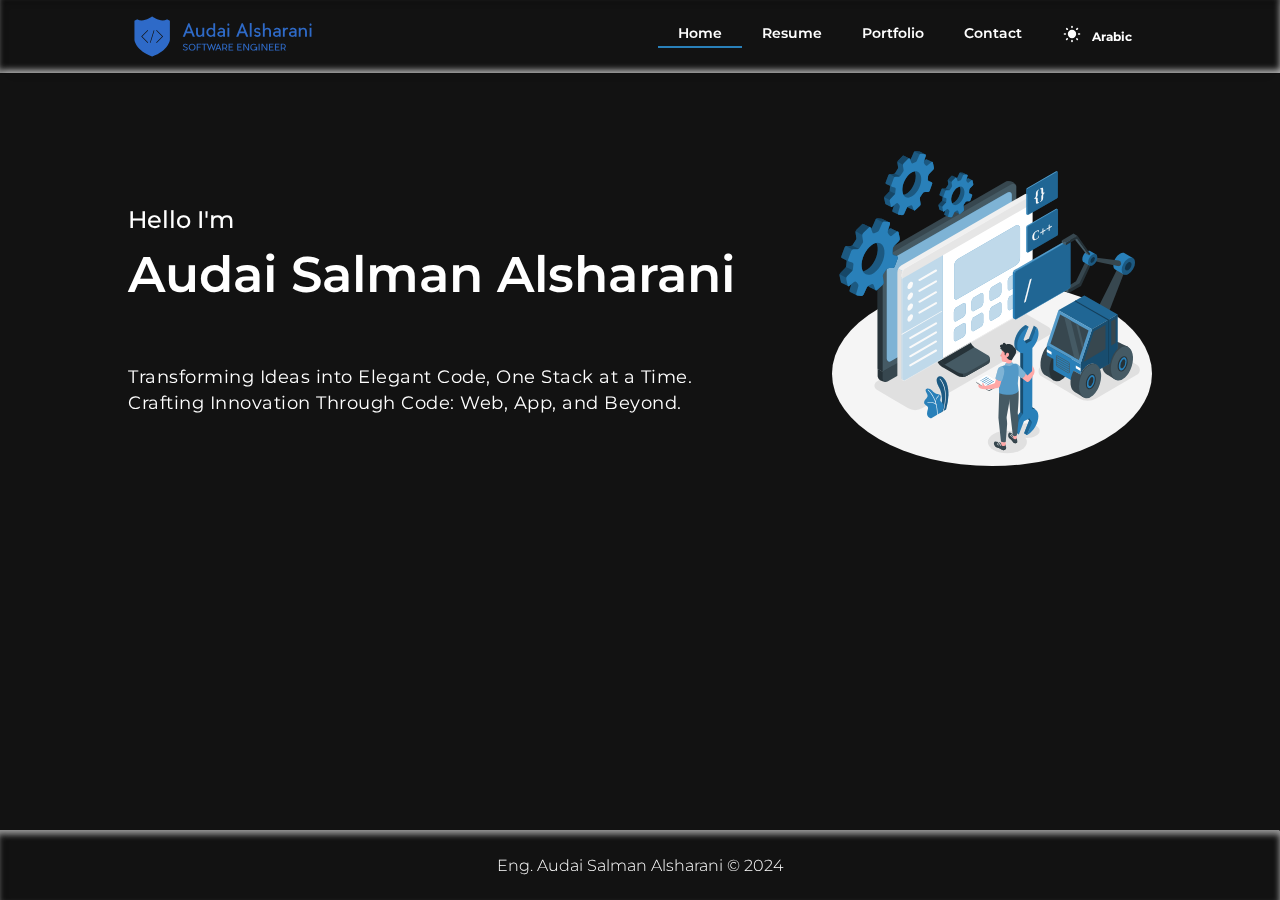
<file: index.html>
<!DOCTYPE html>
<html lang="en">

<head>
    <meta charset="UTF-8">
    <meta http-equiv="X-UA-Compatible" content="IE=edge">
    <meta name="viewport" content="width=device-width, initial-scale=1.0">
    <meta name="keywords"
        content="Audai, Alsharani, Angular, C++, C#, Python, Java, JavaScript, TypeScript, NodeJS, .NET, FrontEnd, BackEnd, FullStack, Web, Desktop, Development">
    <meta name="description" content="Software Engineer Portfolio Website.....">
    <meta name="author" content="Audai Salman Alsharani">

    <title translate="name"></title>

    <link rel="icon" type="image/x-icon" href="./img/portfolio.ico">
    <link rel="stylesheet" href="css/style.css">
    <link rel="preconnect" href="https://fonts.googleapis.com">
    <link rel="preconnect" href="https://fonts.gstatic.com" crossorigin>
    <link rel="preload" href="https://fonts.googleapis.com/css2?family=Montserrat:wght@400&display=swap" as="style"
        onload="this.onload=null;this.rel='stylesheet'">
    <link rel="preload" href="https://fonts.googleapis.com/css2?family=Tajawal:wght@400&display=swap" as="style"
        onload="this.onload=null;this.rel='stylesheet'">
</head>

<body>
    <!--HEADER SECTION-->
    <header>
        <!--NAVBAR SECTION-->
        <div id="navbar">
            <nav>
                <img id="logo" src="img/logo.svg" class="logo" alt="logo image">
                <input hidden type="checkbox" id="checkbox">
                <label id="menuButton" class="toggle" for="checkbox">
                    <div class="bars" id="bar1"></div>
                    <div class="bars" id="bar2"></div>
                    <div class="bars" id="bar3"></div>
                </label>
                <ul id="sidemenu">
                    <li id="Home" class="section-link" onclick="openSection('home','Home')" translate="home"></li>
                    <li id="Resume" class="section-link" onclick="openSection('about','Resume')" translate="resume">
                    </li>
                    <li id="Portfolio" class="section-link" onclick="openSection('portfolio','Portfolio')"
                        translate="portfolio"></li>
                    <li id="Contact" class="section-link" onclick="openSection('contact','Contact')"
                        translate="contact">
                    </li>
                    <li class="tools">
                        <div class="icon">
                            <svg id="sun" class="sun" xmlns="http://www.w3.org/2000/svg" viewBox="0 0 24 24">
                                <circle r="5" cy="12" cx="12"></circle>
                                <path
                                    d="m21 13h-1a1 1 0 0 1 0-2h1a1 1 0 0 1 0 2zm-17 0h-1a1 1 0 0 1 0-2h1a1 1 0 0 1 0 2zm13.66-5.66a1 1 0 0 1 -.66-.29 1 1 0 0 1 0-1.41l.71-.71a1 1 0 1 1 1.41 1.41l-.71.71a1 1 0 0 1 -.75.29zm-12.02 12.02a1 1 0 0 1 -.71-.29 1 1 0 0 1 0-1.41l.71-.66a1 1 0 0 1 1.41 1.41l-.71.71a1 1 0 0 1 -.7.24zm6.36-14.36a1 1 0 0 1 -1-1v-1a1 1 0 0 1 2 0v1a1 1 0 0 1 -1 1zm0 17a1 1 0 0 1 -1-1v-1a1 1 0 0 1 2 0v1a1 1 0 0 1 -1 1zm-5.66-14.66a1 1 0 0 1 -.7-.29l-.71-.71a1 1 0 0 1 1.41-1.41l.71.71a1 1 0 0 1 0 1.41 1 1 0 0 1 -.71.29zm12.02 12.02a1 1 0 0 1 -.7-.29l-.66-.71a1 1 0 0 1 1.36-1.36l.71.71a1 1 0 0 1 0 1.41 1 1 0 0 1 -.71.24z">
                                </path>
                            </svg>
                            <svg id="moon" class="moon" xmlns="http://www.w3.org/2000/svg" viewBox="0 0 384 512">
                                <path
                                    d="m223.5 32c-123.5 0-223.5 100.3-223.5 224s100 224 223.5 224c60.6 0 115.5-24.2 155.8-63.4 5-4.9 6.3-12.5 3.1-18.7s-10.1-9.7-17-8.5c-9.8 1.7-19.8 2.6-30.1 2.6-96.9 0-175.5-78.8-175.5-176 0-65.8 36-123.1 89.3-153.3 6.1-3.5 9.2-10.5 7.7-17.3s-7.3-11.9-14.3-12.5c-6.3-.5-12.6-.8-19-.8z">
                                </path>
                            </svg>
                        </div>
                        <div class="lang">
                            <span id="en" onclick="changeLanguage('en')" translate="English"></span>
                            <span id="ar" onclick="changeLanguage('ar')" translate="Arabic"></span>
                        </div>
                    </li>
                </ul>

            </nav>
        </div>
    </header>

    <!--HOME SECTION-->
    <section id="home" class="section-content">
        <div class="row-header">
            <div class="header-text cd-headline rotate-1">
                <h4 translate="welcome"></h4>
                <h1 translate="name"></h1>
                <span class="animated-info">
                    <b class="animated-item" translate="job1"></b>
                    <b class="animated-item" translate="job2"></b>
                    <b class="animated-item" translate="job3"></b>
                    <b class="animated-item" translate="job4"></b>
                </span>
                <span class="slogen">
                    <p translate="slogen1"></p>
                    <p translate="slogen2"></p>
                </span>
            </div>
            <div class="header-image">
                <img src="img/Software engineer-amico.svg" alt="svg image">
            </div>
        </div>
    </section>

    <!--ABOUT SECTION-->
    <section id="about" class="section-content">
        <h1 class="sub-title" translate="my resume"></h1>
        <div class="row-about">
            <div class="about-col-1">
                <img loading="lazy" src="img/20200810_092747499_iOS.webp" alt="personal image">
            </div>
            <div class="about-col-2">
                <div class="tab-title">
                    <span class="tab-link active-link" onclick="openTab('experience')" translate="Experience"></span>
                    <span class="tab-link" onclick="openTab('skills')" translate="Skills"></span>
                    <span class="tab-link" onclick="openTab('educaion')" translate="Education"></span>
                    <span class="tab-link" onclick="openTab('courses')" translate="Courses"></span>
                </div>
                <div class="tab-content active-tab" id="experience">
                    <ul>
                        <li class="timeline-wrapper">
                            <div class="date timeline-yr"><span>2023</span></div>
                            <div class="timeline-info">
                                <p class="work" translate="work1"></p>
                                <p class="place" translate="place1"></p>
                                <p class="task" translate="task1"></p>
                            </div>
                        </li>
                        <li class="timeline-wrapper">
                            <div class="date timeline-yr"><span>2023</span></div>
                            <div class="timeline-info">
                                <p class="work" translate="work2"></p>
                                <p class="place" translate="place2"></p>
                                <p class="task" translate="task2"></p>
                            </div>
                        </li>
                        <li class="timeline-wrapper">
                            <div class="date timeline-yr"><span>2022</span></div>
                            <div class="timeline-info">
                                <p class="work" translate="work3"></p>
                                <p class="place" translate="place3"></p>
                                <p class="task" translate="task3"></p>
                            </div>
                        </li>
                        <li class="timeline-wrapper">
                            <div class="date timeline-yr"><span>2017</span></div>
                            <div class="timeline-info">
                                <p class="work" translate="work4"></p>
                                <p class="place" translate="place4"></p>
                                <p class="task" translate="task4"></p>
                            </div>
                        </li>
                        <li class="timeline-wrapper">
                            <div class="date timeline-yr"><span>2015</span></div>
                            <div class="timeline-info">
                                <p class="work" translate="work5"></p>
                                <p class="place" translate="place5"></p>
                                <p class="task" translate="task5"></p>
                            </div>
                        </li>
                    </ul>
                </div>
                <div class="tab-content" id="educaion">
                    <ul>
                        <li class="timeline-wrapper">
                            <div class="date timeline-yr"><span>2014-2019</span></div>
                            <div class="timeline-info">
                                <p class="place" translate="Certificate1"></p>
                                <p class="task" translate="Specialization1"></p>
                                <p class="work" translate="University1"></p>
                            </div>
                        </li>
                        <li class="timeline-wrapper">
                            <div class="date timeline-yr"><span>2006-2008</span></div>
                            <div class="timeline-info">
                                <p class="place" translate="Certificate2"></p>
                                <p class="task" translate="Specialization2"></p>
                                <p class="work" translate="University2"></p>
                            </div>
                        </li>
                    </ul>
                </div>
                <div class="tab-content" id="skills">
                    <ul>
                        <li>
                            <span id="tools"><svg style="color: rgb(255, 87, 51);" width="25" height="25"
                                    aria-hidden="true" xmlns="http://www.w3.org/2000/svg" fill="currentColor"
                                    viewBox="0 0 20 20">
                                    <path
                                        d="M.906 0 2.5 17.683l7.5 2.159 7.544-2.158L19.092 0H.906ZM15.1 6H7.044l.174 2h7.776l-.632 6.513-4.29 1.371-4.326-1.444-.29-2.909H7.5l.163 1.4 2.424.809 2.37-.757.3-2.982H5.368L4.8 4h10.519L15.1 6Z" />
                                </svg>&nbsp; <svg style="color: rgb(38, 77, 228);" width="25" height="25"
                                    aria-hidden="true" xmlns="http://www.w3.org/2000/svg" fill="currentColor"
                                    viewBox="0 0 20 20">
                                    <path
                                        d="M.906 0 2.5 17.781l7.5 2.16 7.544-2.159L19.091 0H.906Zm13.437 14.679-4.337 1.2h-.009l-4.341-1.2-.3-3.158h2.13l.151 1.521 2.36.637 2.363-.638.248-3.041H5.264l-.19-2h7.718l.177-2H4.87l-.177-2h10.614l-.964 10.679Z" />
                                </svg></span>
                            <div class="skill-bar html-css">
                                <div class="skill-percentage">
                                    <span class="tooltip">90%</span>
                                </div>
                            </div>
                        </li>
                        <li>
                            <span id="tools"><svg xmlns="http://www.w3.org/2000/svg" width="35" height="35"
                                    viewBox="0 0 128 128">
                                    <path fill="#dd0031"
                                        d="m64 15.36l-47.668 17l7.27 63.027L64 117.762l40.398-22.375l7.27-63.028Zm0 0" />
                                    <path fill="#c3002f"
                                        d="M64 15.36v11.367v-.051v91.086l40.398-22.375l7.27-63.028Zm0 0" />
                                    <path fill="#fff"
                                        d="M64 26.676L34.203 93.492h11.11L51.3 78.54h25.293l5.992 14.953h11.11Zm8.703 42.648H55.297L64 48.383Zm0 0" />
                                </svg></span>
                            <div class="angular skill-bar">
                                <div class="skill-percentage">
                                    <span class="tooltip">85%</span>
                                </div>
                            </div>
                        </li>
                        <li>
                            <span id="tools">
                                <svg xmlns="http://www.w3.org/2000/svg" width="30" height="30" viewBox="0 0 256 256">
                                    <g fill="none">
                                        <rect width="256" height="256" fill="#512bd4" rx="60" />
                                        <path fill="#fff"
                                            d="M24.052 168.943c-2.236 0-4.138-.731-5.703-2.194c-1.566-1.501-2.349-3.283-2.349-5.347c0-2.101.783-3.902 2.349-5.403c1.565-1.5 3.467-2.251 5.703-2.251c2.274 0 4.194.751 5.76 2.251c1.603 1.501 2.404 3.302 2.404 5.403c0 2.064-.801 3.846-2.404 5.347c-1.566 1.463-3.486 2.194-5.76 2.194m89.415-1.238H98.929l-38.304-59.318a26.371 26.371 0 0 1-2.404-4.672h-.336c.298 1.726.447 5.422.447 11.087v52.903H45.471V87H60.96l37.018 57.912c1.566 2.402 2.572 4.052 3.02 4.953h.223c-.372-2.139-.559-5.759-.559-10.863V87h12.805zm62.631 0h-45.014V87h43.225v11.369h-29.916v22.849h27.568v11.312h-27.568v23.863h31.705zm63.973-69.336h-23.038v69.336h-13.309V98.369h-22.982V87h59.329z" />
                                    </g>
                                </svg>&nbsp;
                                <svg xmlns="http://www.w3.org/2000/svg" width="30" height="30" viewBox="0 0 128 128">
                                    <path fill="#5c2d91"
                                        d="M127.352 43.199c-5.727 35.891-36.562 62.379-72.902 62.633a54.053 54.053 0 0 1-10.656-.648c-15.18-2.574-26.496-15.402-27.16-30.785c.125-17.336 14.148-31.359 31.488-31.484S79.68 56.617 80.047 73.953c.129 5.254-2.145 9.871-6.824 10c-5 0-7.344-3.57-7.344-8.379V62.215a8.183 8.183 0 0 0-8.117-8.191H46.559c-8.977-.062-16.832 6.012-19.035 14.715s1.824 17.781 9.75 21.996a19.5 19.5 0 0 0 23.688-4.223l.391-.582l.391.645a13.795 13.795 0 0 0 11.762 5.602A15.54 15.54 0 0 0 87.902 75.93a42.175 42.175 0 0 0-1.16-10.328a39.57 39.57 0 0 0-42.969-30.926C23.645 36.879 8.43 53.922 8.512 74.168c.262 21.543 17.512 39.023 39.047 39.566c0 0 2.93.266 6.242.195a84.49 84.49 0 0 0 45.289-13.516c.191-.125.383.129.254.328a66.49 66.49 0 0 1-51.785 21.18A46.734 46.734 0 0 1 0 73.977a48.37 48.37 0 0 1 19.426-38.73a47.38 47.38 0 0 1 27.941-9.223h15.031a42.29 42.29 0 0 0 31.203-13.777a.59.59 0 0 1 .68-.141a.598.598 0 0 1 .359.598a42.378 42.378 0 0 1-6.562 18.969a.583.583 0 0 0 .051.633a.58.58 0 0 0 .598.215a45.45 45.45 0 0 0 31.602-26.055a.8.8 0 0 1 1.367 0a57.58 57.58 0 0 1 5.656 36.734zM46.52 61.824c-6.422 0-11.633 5.207-11.633 11.633A11.64 11.64 0 0 0 46.52 85.09c6.426 0 11.633-5.211 11.633-11.633V62.602a.84.84 0 0 0-.801-.801zm0 0" />
                                </svg>
                            </span>
                            <div class="netcore skill-bar">
                                <div class="skill-percentage">
                                    <span class="tooltip">85%</span>
                                </div>
                            </div>
                        </li>
                        <li>
                            <span id="tools"><svg style="color: rgb(84, 161, 69);" width="30" height="30"
                                    xmlns="http://www.w3.org/2000/svg" viewBox="0 0 448 512">
                                    <path
                                        d="M224 508c-6.7 0-13.5-1.8-19.4-5.2l-61.7-36.5c-9.2-5.2-4.7-7-1.7-8 12.3-4.3 14.8-5.2 27.9-12.7 1.4-.8 3.2-.5 4.6.4l47.4 28.1c1.7 1 4.1 1 5.7 0l184.7-106.6c1.7-1 2.8-3 2.8-5V149.3c0-2.1-1.1-4-2.9-5.1L226.8 37.7c-1.7-1-4-1-5.7 0L36.6 144.3c-1.8 1-2.9 3-2.9 5.1v213.1c0 2 1.1 4 2.9 4.9l50.6 29.2c27.5 13.7 44.3-2.4 44.3-18.7V167.5c0-3 2.4-5.3 5.4-5.3h23.4c2.9 0 5.4 2.3 5.4 5.3V378c0 36.6-20 57.6-54.7 57.6-10.7 0-19.1 0-42.5-11.6l-48.4-27.9C8.1 389.2.7 376.3.7 362.4V149.3c0-13.8 7.4-26.8 19.4-33.7L204.6 9c11.7-6.6 27.2-6.6 38.8 0l184.7 106.7c12 6.9 19.4 19.8 19.4 33.7v213.1c0 13.8-7.4 26.7-19.4 33.7L243.4 502.8c-5.9 3.4-12.6 5.2-19.4 5.2zm149.1-210.1c0-39.9-27-50.5-83.7-58-57.4-7.6-63.2-11.5-63.2-24.9 0-11.1 4.9-25.9 47.4-25.9 37.9 0 51.9 8.2 57.7 33.8.5 2.4 2.7 4.2 5.2 4.2h24c1.5 0 2.9-.6 3.9-1.7s1.5-2.6 1.4-4.1c-3.7-44.1-33-64.6-92.2-64.6-52.7 0-84.1 22.2-84.1 59.5 0 40.4 31.3 51.6 81.8 56.6 60.5 5.9 65.2 14.8 65.2 26.7 0 20.6-16.6 29.4-55.5 29.4-48.9 0-59.6-12.3-63.2-36.6-.4-2.6-2.6-4.5-5.3-4.5h-23.9c-3 0-5.3 2.4-5.3 5.3 0 31.1 16.9 68.2 97.8 68.2 58.4-.1 92-23.2 92-63.4z"
                                        fill="#54a145"></path>
                                </svg>&nbsp;
                                <svg xmlns="http://www.w3.org/2000/svg" width="30" height="30" viewBox="0 0 256 256">
                                    <g fill="none">
                                        <rect width="256" height="256" fill="#242938" rx="60" />
                                        <path fill="#fff"
                                            d="M228 182.937a12.732 12.732 0 0 1-15.791-6.005c-9.063-13.567-19.071-26.522-28.69-39.755l-4.171-5.56c-11.454 15.346-22.908 30.08-33.361 45.371a12.23 12.23 0 0 1-15.012 5.894l42.98-57.659l-39.978-52.1a13.289 13.289 0 0 1 15.847 5.56c9.285 13.568 19.572 26.523 29.802 40.257c10.287-13.623 20.462-26.634 29.97-40.09a11.952 11.952 0 0 1 14.901-5.56l-15.513 20.573c-6.95 9.174-13.789 18.404-21.017 27.356a5.558 5.558 0 0 0 0 8.285c13.289 17.626 26.466 35.307 40.033 53.433M28 124.5c1.168-5.56 1.89-11.621 3.503-17.292c9.619-34.195 48.818-48.43 75.785-27.245c15.791 12.4 19.739 29.97 18.961 49.764H37.286c-1.446 35.363 24.075 56.714 56.713 45.816a33.864 33.864 0 0 0 21.518-23.965c1.724-5.56 4.504-6.505 9.786-4.893a45.145 45.145 0 0 1-21.573 32.972a52.263 52.263 0 0 1-60.884-7.784a54.767 54.767 0 0 1-13.678-32.138c0-1.89-.723-3.781-1.112-5.56A860.69 860.69 0 0 1 28 124.5m9.397-2.391h80.456c-.501-25.632-16.681-43.814-38.254-43.98c-24.02-.334-41.201 17.458-42.258 43.869z" />
                                    </g>
                                </svg></span>
                            <div class="nodejs skill-bar">
                                <div class="skill-percentage">
                                    <span class="tooltip">80%</span>
                                </div>
                            </div>
                        </li>
                        <li>
                            <span id="tools"><svg xmlns="http://www.w3.org/2000/svg" width="25" height="25"
                                    viewBox="0 0 256 256">
                                    <path fill="#f7df1e" d="M0 0h256v256H0z" />
                                    <path
                                        d="m67.312 213.932l19.59-11.856c3.78 6.701 7.218 12.371 15.465 12.371c7.905 0 12.89-3.092 12.89-15.12v-81.798h24.057v82.138c0 24.917-14.606 36.259-35.916 36.259c-19.245 0-30.416-9.967-36.087-21.996m85.07-2.576l19.588-11.341c5.157 8.421 11.859 14.607 23.715 14.607c9.969 0 16.325-4.984 16.325-11.858c0-8.248-6.53-11.17-17.528-15.98l-6.013-2.58c-17.357-7.387-28.87-16.667-28.87-36.257c0-18.044 13.747-31.792 35.228-31.792c15.294 0 26.292 5.328 34.196 19.247l-18.732 12.03c-4.125-7.389-8.591-10.31-15.465-10.31c-7.046 0-11.514 4.468-11.514 10.31c0 7.217 4.468 10.14 14.778 14.608l6.014 2.577c20.45 8.765 31.963 17.7 31.963 37.804c0 21.654-17.012 33.51-39.867 33.51c-22.339 0-36.774-10.654-43.819-24.574" />
                                </svg>&nbsp;
                                <span id="tools"><svg xmlns="http://www.w3.org/2000/svg" width="25" height="25"
                                        viewBox="0 0 128 128">
                                        <path fill="#fff" d="M22.67 47h99.67v73.67H22.67z" />
                                        <path fill="#007acc"
                                            d="M1.5 63.91v62.5h125v-125H1.5zm100.73-5a15.56 15.56 0 0 1 7.82 4.5a20.6 20.6 0 0 1 3 4c0 .16-5.4 3.81-8.69 5.85c-.12.08-.6-.44-1.13-1.23a7.09 7.09 0 0 0-5.87-3.53c-3.79-.26-6.23 1.73-6.21 5a4.6 4.6 0 0 0 .54 2.34c.83 1.73 2.38 2.76 7.24 4.86c8.95 3.85 12.78 6.39 15.16 10c2.66 4 3.25 10.46 1.45 15.24c-2 5.2-6.9 8.73-13.83 9.9a38.3 38.3 0 0 1-9.52-.1a23 23 0 0 1-12.72-6.63c-1.15-1.27-3.39-4.58-3.25-4.82a9 9 0 0 1 1.15-.73L82 101l3.59-2.08l.75 1.11a16.8 16.8 0 0 0 4.74 4.54c4 2.1 9.46 1.81 12.16-.62a5.43 5.43 0 0 0 .69-6.92c-1-1.39-3-2.56-8.59-5c-6.45-2.78-9.23-4.5-11.77-7.24a16.5 16.5 0 0 1-3.43-6.25a25 25 0 0 1-.22-8c1.33-6.23 6-10.58 12.82-11.87a31.7 31.7 0 0 1 9.49.26zm-29.34 5.24v5.12H56.66v46.23H45.15V69.26H28.88v-5a49 49 0 0 1 .12-5.17C29.08 59 39 59 51 59h21.83z" />
                                    </svg></span>
                                <div class="javascript skill-bar">
                                    <div class="skill-percentage">
                                        <span class="tooltip">85%</span>
                                    </div>
                                </div>
                        </li>
                        <li>
                            <span id="tools"><svg xmlns="http://www.w3.org/2000/svg" width="30" height="30"
                                    viewBox="0 0 32 32">
                                    <path fill="#4e994a"
                                        d="M29 10.232a2.387 2.387 0 0 0-.318-1.244a2.451 2.451 0 0 0-.936-.879q-5.194-2.868-10.393-5.733a2.642 2.642 0 0 0-2.763.024c-1.378.779-8.275 4.565-10.331 5.706A2.287 2.287 0 0 0 3 10.231V21.77a2.4 2.4 0 0 0 .3 1.22a2.434 2.434 0 0 0 .954.9c2.056 1.141 8.954 4.927 10.332 5.706a2.642 2.642 0 0 0 2.763.026q5.19-2.871 10.386-5.733a2.444 2.444 0 0 0 .955-.9a2.4 2.4 0 0 0 .3-1.22V10.232" />
                                    <path fill="#358230"
                                        d="M28.549 23.171a2.126 2.126 0 0 0 .147-.182a2.4 2.4 0 0 0 .3-1.22V10.232a2.387 2.387 0 0 0-.318-1.244c-.036-.059-.089-.105-.13-.16L16 16Z" />
                                    <path fill="#1a7515"
                                        d="M28.549 23.171L16 16L3.451 23.171a2.435 2.435 0 0 0 .809.72c2.056 1.141 8.954 4.927 10.332 5.706a2.642 2.642 0 0 0 2.763.026q5.19-2.871 10.386-5.733a2.43 2.43 0 0 0 .808-.719" />
                                    <path fill="#fff"
                                        d="M19.6 18.02a4.121 4.121 0 1 1-.027-4.087l3.615-2.073A8.309 8.309 0 0 0 7.7 16a8.216 8.216 0 0 0 1.1 4.117a8.319 8.319 0 0 0 14.411-.017z" />
                                    <path fill="#fff"
                                        d="M27.67 15.271v-1.238h-1.007v-1.006h-1.239v1.006h-1.508v-1.006h-1.239v1.006h-1.008v1.238h1.006v1.513h-1.006v1.237h1.006v1.006h1.239v-1.006h1.509v1.006h1.239v-1.006h1.006v-1.237h-1v-1.513Zm-2.246 1.513h-1.508v-1.513h1.508Z" />
                                </svg>&nbsp;<svg viewBox="0 0 32 32" xmlns="http://www.w3.org/2000/svg"
                                    xmlns:xlink="http://www.w3.org/1999/xlink" fill="#000000" width="30" height="30">
                                    <g id="SVGRepo_bgCarrier" stroke-width="0"></g>
                                    <g id="SVGRepo_tracerCarrier" stroke-linecap="round" stroke-linejoin="round">
                                    </g>
                                    <g id="SVGRepo_iconCarrier">
                                        <defs>
                                            <linearGradient id="a" x1="-133.268" y1="-202.91" x2="-133.198" y2="-202.84"
                                                gradientTransform="translate(25243.061 38519.17) scale(189.38 189.81)"
                                                gradientUnits="userSpaceOnUse">
                                                <stop offset="0" stop-color="#387eb8"></stop>
                                                <stop offset="1" stop-color="#366994"></stop>
                                            </linearGradient>
                                            <linearGradient id="b" x1="-133.575" y1="-203.203" x2="-133.495"
                                                y2="-203.133"
                                                gradientTransform="translate(25309.061 38583.42) scale(189.38 189.81)"
                                                gradientUnits="userSpaceOnUse">
                                                <stop offset="0" stop-color="#ffe052"></stop>
                                                <stop offset="1" stop-color="#ffc331"></stop>
                                            </linearGradient>
                                        </defs>
                                        <path
                                            d="M15.885,2.1c-7.1,0-6.651,3.07-6.651,3.07V8.36h6.752v1H6.545S2,8.8,2,16.005s4.013,6.912,4.013,6.912H8.33V19.556s-.13-4.013,3.9-4.013h6.762s3.772.06,3.772-3.652V5.8s.572-3.712-6.842-3.712h0ZM12.153,4.237a1.214,1.214,0,1,1-1.183,1.244v-.02a1.214,1.214,0,0,1,1.214-1.214h0Z"
                                            style="fill:url(#a)"></path>
                                        <path
                                            d="M16.085,29.91c7.1,0,6.651-3.08,6.651-3.08V23.65H15.985v-1h9.47S30,23.158,30,15.995s-4.013-6.912-4.013-6.912H23.64V12.4s.13,4.013-3.9,4.013H12.975S9.2,16.356,9.2,20.068V26.2s-.572,3.712,6.842,3.712h.04Zm3.732-2.147A1.214,1.214,0,1,1,21,26.519v.03a1.214,1.214,0,0,1-1.214,1.214h.03Z"
                                            style="fill:url(#b)"></path>
                                    </g>
                                </svg></span>
                            <div class="cc skill-bar">
                                <div class="skill-percentage">
                                    <span class="tooltip">80%</span>
                                </div>
                            </div>
                        </li>
                        <li>
                            <span id="tools"><svg xmlns="http://www.w3.org/2000/svg" width="30" height="30"
                                    viewBox="0 0 256 288">
                                    <path fill="#649ad2"
                                        d="M255.987 84.59c-.002-4.837-1.037-9.112-3.13-12.781c-2.054-3.608-5.133-6.632-9.261-9.023c-34.08-19.651-68.195-39.242-102.264-58.913c-9.185-5.303-18.09-5.11-27.208.27c-13.565 8-81.48 46.91-101.719 58.632C4.071 67.6.015 74.984.013 84.58C0 124.101.013 163.62 0 203.141c0 4.73.993 8.923 2.993 12.537c2.056 3.717 5.177 6.824 9.401 9.269c20.24 11.722 88.164 50.63 101.726 58.631c9.121 5.382 18.027 5.575 27.215.27c34.07-19.672 68.186-39.262 102.272-58.913c4.224-2.444 7.345-5.553 9.401-9.267c1.997-3.614 2.992-7.806 2.992-12.539c0 0 0-79.018-.013-118.539" />
                                    <path fill="#004482"
                                        d="m128.392 143.476l-125.4 72.202c2.057 3.717 5.178 6.824 9.402 9.269c20.24 11.722 88.164 50.63 101.726 58.631c9.121 5.382 18.027 5.575 27.215.27c34.07-19.672 68.186-39.262 102.272-58.913c4.224-2.444 7.345-5.553 9.401-9.267z" />
                                    <path fill="#1a4674"
                                        d="M91.25 164.863c7.297 12.738 21.014 21.33 36.75 21.33c15.833 0 29.628-8.7 36.888-21.576l-36.496-21.141z" />
                                    <path fill="#01589c"
                                        d="M255.987 84.59c-.002-4.837-1.037-9.112-3.13-12.781l-124.465 71.667l124.616 72.192c1.997-3.614 2.99-7.806 2.992-12.539c0 0 0-79.018-.013-118.539" />
                                    <path fill="#fff"
                                        d="M249.135 148.636h-9.738v9.74h-9.74v-9.74h-9.737V138.9h9.737v-9.738h9.74v9.738h9.738zM128 58.847c31.135 0 58.358 16.74 73.17 41.709l.444.759l-37.001 21.307c-7.333-12.609-20.978-21.094-36.613-21.094c-23.38 0-42.333 18.953-42.333 42.332a42.13 42.13 0 0 0 5.583 21.003c7.297 12.738 21.014 21.33 36.75 21.33c15.659 0 29.325-8.51 36.647-21.153l.241-.423l36.947 21.406c-14.65 25.597-42.228 42.851-73.835 42.851c-31.549 0-59.084-17.185-73.754-42.707c-7.162-12.459-11.26-26.904-11.26-42.307c0-46.95 38.061-85.013 85.014-85.013m75.865 70.314v9.738h9.737v9.737h-9.737v9.74h-9.738v-9.74h-9.738V138.9h9.738v-9.738z" />
                                </svg>
                                <svg xmlns="http://www.w3.org/2000/svg" width="35" height="35" viewBox="0 0 128 128">
                                    <path fill="#0074bd"
                                        d="M52.581 67.817s-3.284 1.911 2.341 2.557c6.814.778 10.297.666 17.805-.753c0 0 1.979 1.237 4.735 2.309c-16.836 7.213-38.104-.418-24.881-4.113m-2.059-9.415s-3.684 2.729 1.945 3.311c7.28.751 13.027.813 22.979-1.103c0 0 1.373 1.396 3.536 2.157c-20.352 5.954-43.021.469-28.46-4.365" />
                                    <path fill="#ea2d2e"
                                        d="M67.865 42.431c4.151 4.778-1.088 9.074-1.088 9.074s10.533-5.437 5.696-12.248c-4.519-6.349-7.982-9.502 10.771-20.378c.001 0-29.438 7.35-15.379 23.552" />
                                    <path fill="#0074bd"
                                        d="M90.132 74.781s2.432 2.005-2.678 3.555c-9.716 2.943-40.444 3.831-48.979.117c-3.066-1.335 2.687-3.187 4.496-3.576c1.887-.409 2.965-.334 2.965-.334c-3.412-2.403-22.055 4.719-9.469 6.762c34.324 5.563 62.567-2.506 53.665-6.524m-35.97-26.134s-15.629 3.713-5.534 5.063c4.264.57 12.758.439 20.676-.225c6.469-.543 12.961-1.704 12.961-1.704s-2.279.978-3.93 2.104c-15.874 4.175-46.533 2.23-37.706-2.038c7.463-3.611 13.533-3.2 13.533-3.2M82.2 64.317c16.135-8.382 8.674-16.438 3.467-15.353c-1.273.266-1.845.496-1.845.496s.475-.744 1.378-1.063c10.302-3.62 18.223 10.681-3.322 16.345c0 0 .247-.224.322-.425" />
                                    <path fill="#ea2d2e"
                                        d="M72.474 1.313s8.935 8.939-8.476 22.682c-13.962 11.027-3.184 17.313-.006 24.498c-8.15-7.354-14.128-13.828-10.118-19.852c5.889-8.842 22.204-13.131 18.6-27.328" />
                                    <path fill="#0074bd"
                                        d="M55.749 87.039c15.484.99 39.269-.551 39.832-7.878c0 0-1.082 2.777-12.799 4.981c-13.218 2.488-29.523 2.199-39.191.603c0 0 1.98 1.64 12.158 2.294" />
                                    <path fill="#ea2d2e"
                                        d="M94.866 100.181h-.472v-.264h1.27v.264h-.47v1.317h-.329zm2.535.066h-.006l-.468 1.251h-.216l-.465-1.251h-.005v1.251h-.312v-1.581h.457l.431 1.119l.432-1.119h.454v1.581h-.302zm-44.19 14.79c-1.46 1.266-3.004 1.978-4.391 1.978c-1.974 0-3.045-1.186-3.045-3.085c0-2.055 1.146-3.56 5.738-3.56h1.697zm4.031 4.548v-14.077c0-3.599-2.053-5.973-6.997-5.973c-2.886 0-5.416.714-7.473 1.622l.592 2.493c1.62-.595 3.715-1.147 5.771-1.147c2.85 0 4.075 1.147 4.075 3.521v1.779h-1.424c-6.921 0-10.044 2.685-10.044 6.723c0 3.479 2.058 5.456 5.933 5.456c2.49 0 4.351-1.028 6.088-2.533l.316 2.137h3.163zm13.452 0h-5.027l-6.051-19.689h4.391l3.756 12.099l.835 3.635c1.896-5.258 3.24-10.596 3.912-15.733h4.271c-1.143 6.481-3.203 13.598-6.087 19.688m19.288-4.548c-1.465 1.266-3.01 1.978-4.392 1.978c-1.976 0-3.046-1.186-3.046-3.085c0-2.055 1.149-3.56 5.736-3.56h1.701v4.667zm4.033 4.548v-14.077c0-3.599-2.059-5.973-6.999-5.973c-2.889 0-5.418.714-7.475 1.622l.593 2.493c1.62-.595 3.718-1.147 5.774-1.147c2.846 0 4.074 1.147 4.074 3.521v1.779h-1.424c-6.923 0-10.045 2.685-10.045 6.723c0 3.479 2.056 5.456 5.93 5.456c2.491 0 4.349-1.028 6.091-2.533l.318 2.137h3.163zm-56.693 3.346c-1.147 1.679-3.005 3.008-5.037 3.757l-1.989-2.345c1.547-.794 2.872-2.075 3.489-3.269c.532-1.063.753-2.43.753-5.701V92.891h4.284v22.173c0 4.375-.348 6.144-1.5 7.867" />
                                </svg>
                            </span>
                            <div class="java-c skill-bar">
                                <div class="skill-percentage">
                                    <span class="tooltip">75%</span>
                                </div>
                            </div>
                        </li>
                        <li>
                            <span id="tools"><svg xmlns="http://www.w3.org/2000/svg" x="0px" y="0px" width="35"
                                    height="35" viewBox="0 0 48 48">
                                    <path fill="#cfd8dc"
                                        d="M23.084,11.277c-1.633-2.449-1.986-5.722-2.063-7.067c-4.148,0.897-8.269,2.506-8.031,3.691 c0.03,0.149,0.218,0.328,0.53,0.502l-0.488,0.873c-0.596-0.334-0.931-0.719-1.022-1.179c-0.269-1.341,1.25-2.554,4.642-3.709 c2.316-0.789,4.652-1.26,4.751-1.279l0.597-0.12L22,3.6c0,0.042,0.026,4.288,1.916,7.123L23.084,11.277z">
                                    </path>
                                    <path fill="#cfd8dc"
                                        d="M24.751,43H24.5c-8.192,0-17.309-2.573-18.386-6.879c-0.657-2.63,1.492-5.536,6.214-8.401 l0.52,0.854c-4.249,2.579-6.296,5.172-5.763,7.305c0.935,3.738,9.575,6.068,17.153,6.12c0.901-1.347,5.742-9.26,2.979-19.873 l0.967-0.252c3.149,12.092-3.218,20.837-3.282,20.924L24.751,43z">
                                    </path>
                                    <path fill="#cfd8dc"
                                        d="M9.931,39.306c-0.539,0-0.806-0.059-0.85-0.07c-0.176-0.043-0.314-0.178-0.362-0.352 c-0.049-0.174,0.001-0.361,0.129-0.488c0.072-0.072,7.197-7.208,8.159-12.978l0.986,0.164c-0.827,4.964-5.715,10.623-7.656,12.707 c1.939-0.111,6.835-1.019,16.234-6.28c-7.335-0.804-8.495-6.676-8.507-6.739l0.983-0.181c0.047,0.246,1.226,6.011,9.244,6.011 c0.003,0,0.005,0,0.008,0l0,0c0.227,0,0.424,0.152,0.482,0.37c0.06,0.218-0.036,0.449-0.231,0.563 C17.315,38.542,11.867,39.305,9.931,39.306z">
                                    </path>
                                    <path fill="#cfd8dc"
                                        d="M14.524,41.7c-0.207,0-0.395-0.128-0.468-0.325c-0.079-0.211-0.007-0.45,0.177-0.582 c0.034-0.025,1.813-1.338,3.706-4.228c-0.728-0.322-1.465-0.698-2.196-1.137c-0.888-0.533-1.559-1.105-2.06-1.691 c-2.57,0.678-4.942,0.946-7.025,0.769l0.084-0.996c1.876,0.159,4.009-0.063,6.321-0.64c-1.573-2.688-0.129-5.356-0.109-5.392 l0.874,0.487c-0.067,0.122-1.265,2.37,0.249,4.633c2.201-0.632,4.549-1.567,6.979-2.782c0.559-1.835,0.996-3.922,1.225-6.276 c0.016-0.161,0.108-0.304,0.248-0.385s0.311-0.088,0.458-0.021c0.032,0.015,3.264,1.491,5.604,2.454 c0.17,0.07,0.288,0.228,0.307,0.411c0.02,0.183-0.063,0.361-0.216,0.465c-2.289,1.56-4.563,2.913-6.778,4.042 c-0.702,2.225-1.571,4.077-2.459,5.591c3.702,1.383,6.915,1.404,6.956,1.404c0.228,0,0.427,0.154,0.484,0.375 c0.057,0.221-0.042,0.452-0.241,0.563c-4.54,2.522-11.767,3.232-12.072,3.261C14.556,41.699,14.54,41.7,14.524,41.7z M18.909,36.967c-1.04,1.614-2.062,2.773-2.826,3.53c1.998-0.294,5.501-0.938,8.408-2.139 C23.099,38.187,21.084,37.807,18.909,36.967z M14.767,33.431c0.393,0.392,0.883,0.775,1.49,1.14 c0.736,0.442,1.483,0.817,2.22,1.135c0.754-1.264,1.501-2.781,2.142-4.568C18.598,32.1,16.636,32.868,14.767,33.431z M23.202,24.329c-0.205,1.768-0.521,3.381-0.913,4.85c1.66-0.885,3.354-1.896,5.062-3.026 C25.802,25.497,24.099,24.734,23.202,24.329z">
                                    </path>
                                    <path fill="#cfd8dc"
                                        d="M17.924,10.6c-0.117,0-0.233-0.042-0.325-0.12c-1.61-1.378-3.505-4.182-3.585-4.301 c-0.129-0.191-0.109-0.446,0.046-0.616c0.154-0.171,0.408-0.211,0.608-0.102c0.011,0.003,0.938,0.385,7.217,1.431 c0.181,0.03,0.33,0.156,0.39,0.328c0.061,0.172,0.022,0.364-0.1,0.5c-1.758,1.953-3.979,2.813-4.073,2.848 C18.044,10.589,17.983,10.6,17.924,10.6z M15.647,6.746c0.631,0.849,1.54,1.996,2.372,2.769c0.511-0.233,1.657-0.818,2.744-1.798 C18.18,7.276,16.604,6.962,15.647,6.746z">
                                    </path>
                                    <path fill="#b71c1c"
                                        d="M21.843,24.4c-0.068,0-0.137-0.014-0.201-0.042c-0.199-0.088-0.319-0.294-0.296-0.51 c0.292-2.749-3.926-3.852-3.969-3.862c-0.174-0.044-0.312-0.179-0.359-0.352s0.002-0.359,0.129-0.486 c0.207-0.207,5.139-5.098,11.327-7.784c0.173-0.075,0.369-0.047,0.515,0.07c0.145,0.118,0.212,0.307,0.174,0.489 c-1.186,5.744-6.71,12.044-6.944,12.309C22.12,24.341,21.982,24.4,21.843,24.4z M18.455,19.285 c1.184,0.445,3.258,1.475,3.783,3.356c1.449-1.808,4.542-5.973,5.697-9.934C23.548,14.817,19.854,17.999,18.455,19.285z">
                                    </path>
                                    <path fill="#b71c1c"
                                        d="M13.079,28.36l-0.475-0.88c1.883-1.015,4.04-2.883,5.807-5.054c-1.504,1.03-2.365,1.735-2.392,1.758 l-0.639-0.77c0.039-0.032,1.764-1.447,4.631-3.22c0.787-1.266,1.392-2.568,1.703-3.816c0.053-0.212,0.099-0.417,0.136-0.615 c-1.925-0.687-3.701-1.094-4.921-1.269c-0.185-0.026-0.339-0.153-0.401-0.328c-0.062-0.175-0.021-0.371,0.104-0.507 c0.085-0.092,2.116-2.268,4.654-3.463c0.197-0.093,0.433-0.047,0.581,0.114c0.067,0.073,1.44,1.615,1.091,4.805 c1.155,0.45,2.345,0.997,3.491,1.648c2.759-1.24,5.892-2.356,9.229-3.03c0.172-0.034,0.363,0.028,0.481,0.168 c0.117,0.14,0.149,0.333,0.083,0.503c-1.3,3.332-4.786,6.891-4.934,7.041c-0.101,0.102-0.239,0.153-0.383,0.148 c-0.143-0.008-0.275-0.076-0.365-0.188c-1.12-1.408-2.584-2.574-4.163-3.523c-2.175,1.004-4.101,2.078-5.684,3.049 C18.693,24.084,15.644,26.979,13.079,28.36z M27.492,17.396c1.29,0.832,2.491,1.81,3.484,2.948 c0.828-0.898,2.815-3.168,3.942-5.422C32.268,15.532,29.76,16.415,27.492,17.396z M22.799,16.122 c-0.033,0.163-0.071,0.33-0.113,0.5c-0.21,0.839-0.544,1.701-0.972,2.561c1.096-0.626,2.309-1.272,3.618-1.898 C24.494,16.841,23.639,16.455,22.799,16.122z M18.048,13.672c1.111,0.218,2.48,0.574,3.941,1.086 c0.152-1.843-0.346-2.972-0.647-3.472C19.966,12.004,18.761,13.014,18.048,13.672z">
                                    </path>
                                    <path fill="#b71c1c"
                                        d="M18.05,18.5c0,4.38-3.65,7.86-6.28,10.4c-0.44,0.43-1.93,0.5-1.93,0.5 c0.37-0.38,0.79-0.78,1.24-1.21c2.5-2.42,5.97-5.73,5.97-9.69c0-4.69-1.89-6.54-3.38-8.02c-0.66-0.67-1.22-1.31-1.56-2.09 l0.31-0.13c0.34,0.15,0.73,0.32,1.03,0.45c0.24,0.35,0.56,0.69,0.93,1.06C15.91,11.3,18.05,13.4,18.05,18.5z">
                                    </path>
                                    <path fill="#b71c1c"
                                        d="M42.935,19.794c0,0-0.605,0.086-0.775,0.106c-8.76,0.97-17.8,3.49-22.97,5.56 c-1.87,0.75-3.81,1.66-5.58,2.68c-0.01,0.01-0.02,0.01-0.04,0.02C12.53,28.76,10,30,7.95,31.09c3-3.19,8.62-5.65,10.86-6.55 c5.07-2.03,13.78-4.48,22.35-5.53c-1.01-1.18-3.48-3.68-8.34-5.54c-2.84-1.1-7.16-1.72-10.97-2.27c-6.06-0.87-9.51-1.45-9.84-3.1 c-0.07-0.33-0.02-0.66,0.13-0.98c0.33,0.54,0.8,0.92,1.11,1.14c0.15,0.1,0.26,0.16,0.3,0.18l0.01,0.01 c1.42,0.75,5.25,1.3,8.44,1.76c3.86,0.56,8.23,1.19,11.18,2.32c6.87,2.65,9.24,6.44,9.34,6.6 C42.61,19.28,42.935,19.794,42.935,19.794z">
                                    </path>
                                </svg>
                                <svg xmlns="http://www.w3.org/2000/svg" x="0px" y="0px" width="35" height="35"
                                    viewBox="0 0 48 48">
                                    <path fill="#5d4037"
                                        d="M42,17.3C42,37.8,24,44,24,44S6,37.8,6,17.3c0-2.5,0.2-4.6,0.4-6.3c0.3-2.5,2-4.5,4.4-5.1 C13.9,5,18.8,4,24,4s10.1,1,13.3,1.9c2.4,0.6,4.1,2.7,4.4,5.1C41.8,12.7,42,14.9,42,17.3z">
                                    </path>
                                    <path fill="#4caf50"
                                        d="M24,7c4.9,0,9.5,1,12.5,1.8c1.2,0.3,2,1.3,2.2,2.6c0.2,1.9,0.3,3.9,0.3,5.9c0,15.6-11.5,21.9-15,23.4 c-3.5-1.6-15-7.9-15-23.4c0-2,0.1-4,0.3-5.9c0.1-1.3,1-2.3,2.2-2.6C14.5,8,19.1,7,24,7 M24,4c-5.2,0-10.1,1-13.3,1.9 C8.4,6.5,6.6,8.6,6.4,11C6.2,12.7,6,14.9,6,17.3C6,37.8,24,44,24,44s18-6.2,18-26.7c0-2.5-0.2-4.6-0.4-6.3c-0.3-2.5-2-4.5-4.4-5.1 C34.1,5,29.2,4,24,4L24,4z">
                                    </path>
                                    <path fill="#dcedc8" d="M23 28H25V36H23z"></path>
                                    <path fill="#4caf50"
                                        d="M24,10c0,0-6,5-6,13c0,5.2,3.3,8.5,5,10l1-3l1,3c1.7-1.5,5-4.8,5-10C30,15,24,10,24,10z">
                                    </path>
                                    <path fill="#81c784" d="M24,10c0,0-6,5-6,13c0,5.2,3.3,8.5,5,10l1-3V10z"></path>
                                </svg>&nbsp;
                                <svg xmlns="http://www.w3.org/2000/svg" width="50" height="50" viewBox="0 0 500 100">
                                    <defs>
                                        <linearGradient id="logosSqlite0" x1="0" x2="0" y1="0" y2="0">
                                            <stop offset="0%" stop-color="#97d9f6" />
                                            <stop offset="92.024%" stop-color="#0f80cc" />
                                            <stop offset="100%" stop-color="#0f80cc" />
                                        </linearGradient>
                                    </defs>
                                    <path fill="#003b57"
                                        d="M194.52 112.044c-6.821 0-12.368 2.02-16.62 6.055c-4.251 4.04-6.408 9.335-6.408 15.824c0 3.362.535 6.428 1.59 9.237c1.056 2.815 2.699 5.423 4.907 7.78s6.628 5.561 13.215 9.635c8.084 4.934 13.373 8.939 15.912 12.066c2.54 3.124 3.801 6.398 3.801 9.812c0 4.57-1.504 8.219-4.597 10.961c-3.097 2.744-7.24 4.11-12.375 4.11c-5.417 0-10.136-1.909-14.188-5.7c-4.052-3.798-6.098-8.821-6.144-15.117h-2.52v22.851h2.52c.77-2.164 1.834-3.27 3.227-3.27c.67 0 2.24.461 4.685 1.325c5.949 2.117 10.834 3.138 14.674 3.138c6.617 0 12.266-2.317 16.972-7.027c4.7-4.708 7.072-10.387 7.072-17.017c0-5.14-1.566-9.715-4.64-13.701c-3.075-3.992-9.054-8.635-17.99-13.967c-7.689-4.62-12.68-8.382-14.983-11.315c-2.307-2.929-3.492-6.169-3.492-9.724c0-3.845 1.413-6.934 4.199-9.238c2.786-2.305 6.437-3.447 11.006-3.447c5.14 0 9.426 1.526 12.817 4.597c3.388 3.076 5.347 7.339 5.923 12.817h2.52v-19.8h-2.343c-.287 1.009-.552 1.654-.796 1.944c-.237.288-.693.442-1.37.442c-.815 0-2.268-.343-4.332-1.017c-4.42-1.488-8.495-2.254-12.243-2.254m82.342 0c-8.311 0-15.857 1.96-22.674 5.879c-6.828 3.912-12.233 9.345-16.221 16.265S232 148.456 232 156.288c0 10.52 3.444 19.894 10.387 28.11c6.946 8.21 15.27 13.326 24.928 15.293c2.208 1.15 5.367 4.12 9.503 8.928c4.66 5.425 8.603 9.338 11.845 11.668a35.6 35.6 0 0 0 10.43 5.172c3.7 1.126 7.699 1.68 12.023 1.68c5.237 0 9.925-.911 14.055-2.785l-.928-2.299c-2.397.865-4.954 1.282-7.646 1.282c-3.655 0-7.348-1.205-11.05-3.624c-3.697-2.426-8.32-7.053-13.834-13.879c-2.592-3.27-4.381-5.334-5.393-6.143c10.568-2.064 19.257-7.185 26.034-15.382c6.774-8.192 10.165-17.542 10.165-28.022c0-12.442-4.427-22.9-13.215-31.425c-8.796-8.527-19.612-12.818-32.442-12.818m51.403 0l.133 2.696c5.533 0 8.633 1.63 9.326 4.906c.258 1.173.376 3.337.397 6.453l-.044 59.625q-.07 6.68-1.9 8.53c-1.222 1.225-3.287 1.993-6.276 2.298l-.133 2.697h55.16l1.415-13.525h-2.52c-.72 3.684-2.369 6.324-4.994 7.823c-2.633 1.51-7.288 2.254-14.011 2.254h-5.216c-6.05 0-9.55-2.187-10.475-6.586c-.19-.87-.256-1.803-.265-2.828l.22-60.288c0-4.446.561-7.425 1.725-8.884c1.175-1.453 3.295-2.266 6.364-2.475l-.132-2.696zm-50.52 3.27c9.375 0 17.028 3.693 22.94 11.139c5.91 7.449 8.84 17.658 8.84 30.586c0 12.25-2.972 22.058-8.928 29.436c-5.957 7.376-13.884 11.05-23.735 11.05c-9.464 0-17.139-3.789-23.028-11.403c-5.884-7.615-8.795-17.501-8.795-29.658c0-12.492 2.947-22.492 8.884-29.967c5.933-7.466 13.878-11.182 23.823-11.182m126.852 12.819c-1.346 0-2.371.454-3.138 1.37c-.785.912-1.026 2.017-.752 3.359c.265 1.302 1 2.442 2.166 3.403c1.16.96 2.411 1.459 3.757 1.459c1.301 0 2.293-.499 3.005-1.459c.713-.96.93-2.101.663-3.403c-.274-1.342-.983-2.447-2.077-3.36c-1.107-.915-2.323-1.37-3.624-1.37m36.375 9.149c-2.286 8.794-7.241 13.553-14.85 14.32l.088 2.52h8.884l-.177 29.79c.014 5.093.17 8.484.53 10.21c.876 4.131 3.574 6.232 8.089 6.232q9.8-.002 20.552-11.934l-2.165-1.856c-5.175 5.238-9.75 7.867-13.746 7.867c-2.456 0-3.978-1.412-4.553-4.199c-.157-.677-.22-1.468-.22-2.387l.088-33.723h13.569l-.133-4.023h-13.392v-12.817zm52.464 11.226c-7.59 0-13.763 3.685-18.563 11.006c-4.775 7.333-6.253 15.458-4.376 24.398c1.105 5.236 3.306 9.294 6.674 12.154c3.363 2.86 7.629 4.288 12.73 4.288c4.748 0 11.36-1.203 14.143-3.625c2.79-2.42 5.36-6.342 7.735-11.712l-1.9-1.99c-3.788 6.968-11.43 10.476-17.194 10.476c-7.924 0-12.777-4.348-14.586-12.995a32 32 0 0 1-.53-3.536c9.427-1.492 16.571-4.135 21.392-7.955c4.818-3.823 9.655-7.875 8.752-12.155c-.538-2.544-1.858-4.544-3.89-6.055c-2.058-1.511-7.4-2.299-10.387-2.299m-82.96.31l-16.354 3.757v2.917l5.657-.707c2.74 0 4.353 1.24 4.862 3.712c.171.827.28 1.99.31 3.448l-.178 26.74c-.045 3.7-.456 5.851-1.281 6.497q-1.25.972-6.586.973l-.088 2.519h25.944l-.044-2.52c-3.605 0-5.942-.284-6.983-.84c-1.024-.55-1.73-1.555-2.033-3.093c-.235-1.108-.338-3.018-.354-5.657l.089-37.746zm78.806 4.95c1.579 0 3.104.61 4.64 1.812c1.516 1.198 2.439 2.53 2.741 3.978c1.48 7.11-4.823 12.024-19.006 14.762c-.404-5.183.494-9.89 2.785-14.143c2.274-4.25 5.235-6.409 8.84-6.409" />
                                    <path fill="#0f80cc"
                                        d="M157.888 9.952H17.15C7.717 9.952 0 17.67 0 27.102V182.31c0 9.432 7.717 17.15 17.15 17.15h92.693c-1.052-46.122 14.698-135.63 48.045-189.508" />
                                    <path fill="url(#logosSqlite0)"
                                        d="M152.775 14.955H17.15c-6.698 0-12.148 5.449-12.148 12.148v143.883c30.716-11.788 76.817-21.96 108.693-21.498c6.406-33.494 25.232-99.134 39.08-134.533" />
                                    <path fill="#003b57"
                                        d="M190.715 4.872c-9.639-8.595-21.31-5.143-32.827 5.08c-1.71 1.518-3.416 3.203-5.113 5.003c-19.704 20.903-37.994 59.62-43.676 89.19c2.214 4.489 3.943 10.217 5.081 14.593c.292 1.122.555 2.176.766 3.072c.5 2.122.769 3.497.769 3.497s-.177-.668-.902-2.77c-.138-.403-.292-.843-.474-1.361a16 16 0 0 0-.304-.752c-1.285-2.988-4.84-9.294-6.405-12.04a301 301 0 0 0-3.511 10.983c4.517 8.265 7.27 22.429 7.27 22.429s-.239-.918-1.374-4.122c-1.008-2.833-6.027-11.628-7.216-13.684c-2.034 7.509-2.842 12.578-2.113 13.812c1.415 2.391 2.762 6.518 3.946 11.081c2.673 10.28 4.53 22.796 4.53 22.796s.06.83.162 2.106c-.372 8.633-.149 17.584.52 25.674c.885 10.71 2.552 19.91 4.677 24.834l1.443-.786c-3.12-9.701-4.388-22.414-3.833-37.076c.84-22.41 5.997-49.437 15.526-77.606c16.1-42.523 38.436-76.641 58.879-92.935c-18.633 16.828-43.851 71.297-51.4 91.467c-8.453 22.588-14.443 43.784-18.053 64.092c6.229-19.039 26.368-27.222 26.368-27.222s9.877-12.182 21.42-29.586c-6.914 1.577-18.268 4.277-22.071 5.875c-5.61 2.353-7.121 3.156-7.121 3.156s18.17-11.066 33.76-16.076c21.44-33.768 44.799-81.74 21.276-102.724" />
                                </svg>
                            </span>
                            <div class="nodejs skill-bar">
                                <div class="skill-percentage">
                                    <span class="tooltip">80%</span>
                                </div>
                            </div>
                        </li>
                    </ul>
                </div>
                <div class="tab-content" id="courses">
                    <ul>
                        <li class="timeline-wrapper">
                            <div class="date timeline-yr"><span>Mar 2025</span></div>
                            <div class="timeline-info">
                                <p class="task" translate="Specialization3"></p>
                                <p class="work" translate="University3"></p>
                            </div>
                        </li>
                        <li class="timeline-wrapper">
                            <div class="date timeline-yr"><span>Present</span></div>
                            <div class="timeline-info">
                                <p class="task" translate="Specialization4"></p>
                                <p class="work" translate="University4"></p>
                            </div>
                        </li>
                        <li class="timeline-wrapper">
                            <div class="date timeline-yr"><span>Jan 2022</span></div>
                            <div class="timeline-info">
                                <p class="task" translate="Specialization5"></p>
                                <p class="work" translate="University5"></p>
                            </div>
                        </li>
                        <li class="timeline-wrapper">
                            <div class="date timeline-yr"><span>Aug 2021</span></div>
                            <div class="timeline-info">
                                <p class="task" translate="Specialization6"></p>
                                <p class="work" translate="University6"></p>
                            </div>
                        </li>
                        <li class="timeline-wrapper">
                            <div class="date timeline-yr"><span>Jul 2021</span></div>
                            <div class="timeline-info">
                                <p class="task" translate="Specialization7"></p>
                                <p class="work" translate="University7"></p>
                            </div>
                        </li>
                        <li class="timeline-wrapper">
                            <div class="date timeline-yr"><span>Jun 2021</span></div>
                            <div class="timeline-info">
                                <p class="task" translate="Specialization8"></p>
                                <p class="work" translate="University8"></p>
                            </div>
                        </li>
                    </ul>
                </div>
            </div>
        </div>
    </section>

    <!--PORTFOLIO SECTION-->
    <section id="portfolio" class="section-content">
        <h1 class="sub-title" translate="my portfolio"></h1>
        <div class="work-list">
            <div class="card">
                <img loading="lazy" src="img/work2_2.svg" alt="User Management Picture">
                <p class="card__title" translate="User Management"></p>
                <div class="card__content">
                    <!-- <p class="card__title" translate="User Management"></p> -->
                    <p class="card__description" translate="User Management description"></p>
                    <a class="card__btn" href="https://github.com/SamAudai/User_Management.git" target="_blank">
                        <svg xmlns="http://www.w3.org/2000/svg" fill="none" viewBox="0 0 15 15">
                            <path clip-rule="evenodd" fill-rule="evenodd" fill="currentColor"
                                d="M7.49933 0.25C3.49635 0.25 0.25 3.49593 0.25 7.50024C0.25 10.703 2.32715 13.4206 5.2081 14.3797C5.57084 14.446 5.70302 14.2222 5.70302 14.0299C5.70302 13.8576 5.69679 13.4019 5.69323 12.797C3.67661 13.235 3.25112 11.825 3.25112 11.825C2.92132 10.9874 2.44599 10.7644 2.44599 10.7644C1.78773 10.3149 2.49584 10.3238 2.49584 10.3238C3.22353 10.375 3.60629 11.0711 3.60629 11.0711C4.25298 12.1788 5.30335 11.8588 5.71638 11.6732C5.78225 11.205 5.96962 10.8854 6.17658 10.7043C4.56675 10.5209 2.87415 9.89918 2.87415 7.12104C2.87415 6.32925 3.15677 5.68257 3.62053 5.17563C3.54576 4.99226 3.29697 4.25521 3.69174 3.25691C3.69174 3.25691 4.30015 3.06196 5.68522 3.99973C6.26337 3.83906 6.8838 3.75895 7.50022 3.75583C8.1162 3.75895 8.73619 3.83906 9.31523 3.99973C10.6994 3.06196 11.3069 3.25691 11.3069 3.25691C11.7026 4.25521 11.4538 4.99226 11.3795 5.17563C11.8441 5.68257 12.1245 6.32925 12.1245 7.12104C12.1245 9.9063 10.4292 10.5192 8.81452 10.6985C9.07444 10.9224 9.30633 11.3648 9.30633 12.0413C9.30633 13.0102 9.29742 13.7922 9.29742 14.0299C9.29742 14.2239 9.42828 14.4496 9.79591 14.3788C12.6746 13.4179 14.75 10.7025 14.75 7.50024C14.75 3.49593 11.5036 0.25 7.49933 0.25Z">
                            </path>
                        </svg>
                        <span>GitHub</span>
                    </a>
                </div>
            </div>
            <div class="card">
                <img loading="lazy" src="img/work1_1.svg" alt="Portfolio_A Picture">
                <p class="card__title" translate="Portfolio Website1"></p>
                <div class="card__content">
                    <p class="card__description" translate="Portfolio Website1 description"></p>
                    <a class="card__btn" href="https://github.com/SamAudai/Audai_Portfolio.git" target="_blank">
                        <svg xmlns="http://www.w3.org/2000/svg" fill="none" viewBox="0 0 15 15">
                            <path clip-rule="evenodd" fill-rule="evenodd" fill="currentColor"
                                d="M7.49933 0.25C3.49635 0.25 0.25 3.49593 0.25 7.50024C0.25 10.703 2.32715 13.4206 5.2081 14.3797C5.57084 14.446 5.70302 14.2222 5.70302 14.0299C5.70302 13.8576 5.69679 13.4019 5.69323 12.797C3.67661 13.235 3.25112 11.825 3.25112 11.825C2.92132 10.9874 2.44599 10.7644 2.44599 10.7644C1.78773 10.3149 2.49584 10.3238 2.49584 10.3238C3.22353 10.375 3.60629 11.0711 3.60629 11.0711C4.25298 12.1788 5.30335 11.8588 5.71638 11.6732C5.78225 11.205 5.96962 10.8854 6.17658 10.7043C4.56675 10.5209 2.87415 9.89918 2.87415 7.12104C2.87415 6.32925 3.15677 5.68257 3.62053 5.17563C3.54576 4.99226 3.29697 4.25521 3.69174 3.25691C3.69174 3.25691 4.30015 3.06196 5.68522 3.99973C6.26337 3.83906 6.8838 3.75895 7.50022 3.75583C8.1162 3.75895 8.73619 3.83906 9.31523 3.99973C10.6994 3.06196 11.3069 3.25691 11.3069 3.25691C11.7026 4.25521 11.4538 4.99226 11.3795 5.17563C11.8441 5.68257 12.1245 6.32925 12.1245 7.12104C12.1245 9.9063 10.4292 10.5192 8.81452 10.6985C9.07444 10.9224 9.30633 11.3648 9.30633 12.0413C9.30633 13.0102 9.29742 13.7922 9.29742 14.0299C9.29742 14.2239 9.42828 14.4496 9.79591 14.3788C12.6746 13.4179 14.75 10.7025 14.75 7.50024C14.75 3.49593 11.5036 0.25 7.49933 0.25Z">
                            </path>
                        </svg>
                        <span>GitHub</span>
                    </a>
                </div>
            </div>
            <div class="card">
                <img loading="lazy" src="img/work3_3.svg" alt="Portfolio_ASP Picture">
                <p class="card__title" translate="Portfolio Website2"></p>
                <div class="card__content">
                    <p class="card__description" translate="Portfolio Website2 description"></p>
                    <a class="card__btn" href="https://github.com/SamAudai/.Net-Core.git" target="_blank">
                        <svg xmlns="http://www.w3.org/2000/svg" fill="none" viewBox="0 0 15 15">
                            <path clip-rule="evenodd" fill-rule="evenodd" fill="currentColor"
                                d="M7.49933 0.25C3.49635 0.25 0.25 3.49593 0.25 7.50024C0.25 10.703 2.32715 13.4206 5.2081 14.3797C5.57084 14.446 5.70302 14.2222 5.70302 14.0299C5.70302 13.8576 5.69679 13.4019 5.69323 12.797C3.67661 13.235 3.25112 11.825 3.25112 11.825C2.92132 10.9874 2.44599 10.7644 2.44599 10.7644C1.78773 10.3149 2.49584 10.3238 2.49584 10.3238C3.22353 10.375 3.60629 11.0711 3.60629 11.0711C4.25298 12.1788 5.30335 11.8588 5.71638 11.6732C5.78225 11.205 5.96962 10.8854 6.17658 10.7043C4.56675 10.5209 2.87415 9.89918 2.87415 7.12104C2.87415 6.32925 3.15677 5.68257 3.62053 5.17563C3.54576 4.99226 3.29697 4.25521 3.69174 3.25691C3.69174 3.25691 4.30015 3.06196 5.68522 3.99973C6.26337 3.83906 6.8838 3.75895 7.50022 3.75583C8.1162 3.75895 8.73619 3.83906 9.31523 3.99973C10.6994 3.06196 11.3069 3.25691 11.3069 3.25691C11.7026 4.25521 11.4538 4.99226 11.3795 5.17563C11.8441 5.68257 12.1245 6.32925 12.1245 7.12104C12.1245 9.9063 10.4292 10.5192 8.81452 10.6985C9.07444 10.9224 9.30633 11.3648 9.30633 12.0413C9.30633 13.0102 9.29742 13.7922 9.29742 14.0299C9.29742 14.2239 9.42828 14.4496 9.79591 14.3788C12.6746 13.4179 14.75 10.7025 14.75 7.50024C14.75 3.49593 11.5036 0.25 7.49933 0.25Z">
                            </path>
                        </svg>
                        <span>GitHub</span>
                    </a>
                </div>
            </div>
            <div class="card">
                <img loading="lazy" src="img/work4.svg" alt="Restaurant_BE Picture">
                <p class="card__title" translate="Restaurant backend"></p>
                <div class="card__content">
                    <p class="card__description" translate="Restaurant backend description"></p>
                    <a class="card__btn" href="https://github.com/SamAudai/Restorant-Server.git" target="_blank">
                        <svg xmlns="http://www.w3.org/2000/svg" fill="none" viewBox="0 0 15 15">
                            <path clip-rule="evenodd" fill-rule="evenodd" fill="currentColor"
                                d="M7.49933 0.25C3.49635 0.25 0.25 3.49593 0.25 7.50024C0.25 10.703 2.32715 13.4206 5.2081 14.3797C5.57084 14.446 5.70302 14.2222 5.70302 14.0299C5.70302 13.8576 5.69679 13.4019 5.69323 12.797C3.67661 13.235 3.25112 11.825 3.25112 11.825C2.92132 10.9874 2.44599 10.7644 2.44599 10.7644C1.78773 10.3149 2.49584 10.3238 2.49584 10.3238C3.22353 10.375 3.60629 11.0711 3.60629 11.0711C4.25298 12.1788 5.30335 11.8588 5.71638 11.6732C5.78225 11.205 5.96962 10.8854 6.17658 10.7043C4.56675 10.5209 2.87415 9.89918 2.87415 7.12104C2.87415 6.32925 3.15677 5.68257 3.62053 5.17563C3.54576 4.99226 3.29697 4.25521 3.69174 3.25691C3.69174 3.25691 4.30015 3.06196 5.68522 3.99973C6.26337 3.83906 6.8838 3.75895 7.50022 3.75583C8.1162 3.75895 8.73619 3.83906 9.31523 3.99973C10.6994 3.06196 11.3069 3.25691 11.3069 3.25691C11.7026 4.25521 11.4538 4.99226 11.3795 5.17563C11.8441 5.68257 12.1245 6.32925 12.1245 7.12104C12.1245 9.9063 10.4292 10.5192 8.81452 10.6985C9.07444 10.9224 9.30633 11.3648 9.30633 12.0413C9.30633 13.0102 9.29742 13.7922 9.29742 14.0299C9.29742 14.2239 9.42828 14.4496 9.79591 14.3788C12.6746 13.4179 14.75 10.7025 14.75 7.50024C14.75 3.49593 11.5036 0.25 7.49933 0.25Z">
                            </path>
                        </svg>
                        <span>GitHub</span>
                    </a>
                </div>
            </div>
            <div class="card">
                <img loading="lazy" src="img/work14.svg" alt="Restaurant_FE Picture">
                <p class="card__title" translate="Restaurant Frontend"></p>
                <div class="card__content">
                    <p class="card__description" translate="Restaurant Frontend description"></p>
                    <a class="card__btn" href="https://github.com/SamAudai/Restorant-FrontEnd.git" target="_blank">
                        <svg xmlns="http://www.w3.org/2000/svg" fill="none" viewBox="0 0 15 15">
                            <path clip-rule="evenodd" fill-rule="evenodd" fill="currentColor"
                                d="M7.49933 0.25C3.49635 0.25 0.25 3.49593 0.25 7.50024C0.25 10.703 2.32715 13.4206 5.2081 14.3797C5.57084 14.446 5.70302 14.2222 5.70302 14.0299C5.70302 13.8576 5.69679 13.4019 5.69323 12.797C3.67661 13.235 3.25112 11.825 3.25112 11.825C2.92132 10.9874 2.44599 10.7644 2.44599 10.7644C1.78773 10.3149 2.49584 10.3238 2.49584 10.3238C3.22353 10.375 3.60629 11.0711 3.60629 11.0711C4.25298 12.1788 5.30335 11.8588 5.71638 11.6732C5.78225 11.205 5.96962 10.8854 6.17658 10.7043C4.56675 10.5209 2.87415 9.89918 2.87415 7.12104C2.87415 6.32925 3.15677 5.68257 3.62053 5.17563C3.54576 4.99226 3.29697 4.25521 3.69174 3.25691C3.69174 3.25691 4.30015 3.06196 5.68522 3.99973C6.26337 3.83906 6.8838 3.75895 7.50022 3.75583C8.1162 3.75895 8.73619 3.83906 9.31523 3.99973C10.6994 3.06196 11.3069 3.25691 11.3069 3.25691C11.7026 4.25521 11.4538 4.99226 11.3795 5.17563C11.8441 5.68257 12.1245 6.32925 12.1245 7.12104C12.1245 9.9063 10.4292 10.5192 8.81452 10.6985C9.07444 10.9224 9.30633 11.3648 9.30633 12.0413C9.30633 13.0102 9.29742 13.7922 9.29742 14.0299C9.29742 14.2239 9.42828 14.4496 9.79591 14.3788C12.6746 13.4179 14.75 10.7025 14.75 7.50024C14.75 3.49593 11.5036 0.25 7.49933 0.25Z">
                            </path>
                        </svg>
                        <span>GitHub</span>
                    </a>
                </div>
            </div>
            <div class="card">
                <img loading="lazy" src="img/work10.svg" alt="Geodata Picture">
                <p class="card__title" translate="Geodata"></p>
                <div class="card__content">
                    <p class="card__description" translate="Geodata description"></p>
                    <a class="card__btn" href="https://github.com/SamAudai/E_Commerce-Angular18.git" target="_blank">
                        <svg xmlns="http://www.w3.org/2000/svg" fill="none" viewBox="0 0 15 15">
                            <path clip-rule="evenodd" fill-rule="evenodd" fill="currentColor"
                                d="M7.49933 0.25C3.49635 0.25 0.25 3.49593 0.25 7.50024C0.25 10.703 2.32715 13.4206 5.2081 14.3797C5.57084 14.446 5.70302 14.2222 5.70302 14.0299C5.70302 13.8576 5.69679 13.4019 5.69323 12.797C3.67661 13.235 3.25112 11.825 3.25112 11.825C2.92132 10.9874 2.44599 10.7644 2.44599 10.7644C1.78773 10.3149 2.49584 10.3238 2.49584 10.3238C3.22353 10.375 3.60629 11.0711 3.60629 11.0711C4.25298 12.1788 5.30335 11.8588 5.71638 11.6732C5.78225 11.205 5.96962 10.8854 6.17658 10.7043C4.56675 10.5209 2.87415 9.89918 2.87415 7.12104C2.87415 6.32925 3.15677 5.68257 3.62053 5.17563C3.54576 4.99226 3.29697 4.25521 3.69174 3.25691C3.69174 3.25691 4.30015 3.06196 5.68522 3.99973C6.26337 3.83906 6.8838 3.75895 7.50022 3.75583C8.1162 3.75895 8.73619 3.83906 9.31523 3.99973C10.6994 3.06196 11.3069 3.25691 11.3069 3.25691C11.7026 4.25521 11.4538 4.99226 11.3795 5.17563C11.8441 5.68257 12.1245 6.32925 12.1245 7.12104C12.1245 9.9063 10.4292 10.5192 8.81452 10.6985C9.07444 10.9224 9.30633 11.3648 9.30633 12.0413C9.30633 13.0102 9.29742 13.7922 9.29742 14.0299C9.29742 14.2239 9.42828 14.4496 9.79591 14.3788C12.6746 13.4179 14.75 10.7025 14.75 7.50024C14.75 3.49593 11.5036 0.25 7.49933 0.25Z">
                            </path>
                        </svg>
                        <span>GitHub</span>
                    </a>
                </div>
            </div>
            <div class="card">
                <img loading="lazy" src="img/work8.svg" alt="News Picture">
                <p class="card__title" translate="News"></p>
                <div class="card__content">
                    <p class="card__description" translate="News description"></p>
                    <a class="card__btn" href="https://github.com/SamAudai/News.git" target="_blank">
                        <svg xmlns="http://www.w3.org/2000/svg" fill="none" viewBox="0 0 15 15">
                            <path clip-rule="evenodd" fill-rule="evenodd" fill="currentColor"
                                d="M7.49933 0.25C3.49635 0.25 0.25 3.49593 0.25 7.50024C0.25 10.703 2.32715 13.4206 5.2081 14.3797C5.57084 14.446 5.70302 14.2222 5.70302 14.0299C5.70302 13.8576 5.69679 13.4019 5.69323 12.797C3.67661 13.235 3.25112 11.825 3.25112 11.825C2.92132 10.9874 2.44599 10.7644 2.44599 10.7644C1.78773 10.3149 2.49584 10.3238 2.49584 10.3238C3.22353 10.375 3.60629 11.0711 3.60629 11.0711C4.25298 12.1788 5.30335 11.8588 5.71638 11.6732C5.78225 11.205 5.96962 10.8854 6.17658 10.7043C4.56675 10.5209 2.87415 9.89918 2.87415 7.12104C2.87415 6.32925 3.15677 5.68257 3.62053 5.17563C3.54576 4.99226 3.29697 4.25521 3.69174 3.25691C3.69174 3.25691 4.30015 3.06196 5.68522 3.99973C6.26337 3.83906 6.8838 3.75895 7.50022 3.75583C8.1162 3.75895 8.73619 3.83906 9.31523 3.99973C10.6994 3.06196 11.3069 3.25691 11.3069 3.25691C11.7026 4.25521 11.4538 4.99226 11.3795 5.17563C11.8441 5.68257 12.1245 6.32925 12.1245 7.12104C12.1245 9.9063 10.4292 10.5192 8.81452 10.6985C9.07444 10.9224 9.30633 11.3648 9.30633 12.0413C9.30633 13.0102 9.29742 13.7922 9.29742 14.0299C9.29742 14.2239 9.42828 14.4496 9.79591 14.3788C12.6746 13.4179 14.75 10.7025 14.75 7.50024C14.75 3.49593 11.5036 0.25 7.49933 0.25Z">
                            </path>
                        </svg>
                        <span>GitHub</span>
                    </a>
                </div>
            </div>
        </div>
        <a class="btn" href="https://github.com/SamAudai?tab=repositories" target="_blank">
            <span translate="more projects"></span>
        </a>
    </section>

    <!--CONTACT SECTION-->
    <section id="contact" class="section-content">
        <h1 class="sub-title" translate="contact me"></h1>
        <div class="row-contact">
            <div class="contact-right">
                <form name="form-submit">
                    <div class="inputGroup">
                        <input type="text" required>
                        <label for="name" translate="Your Name"></label>
                    </div>
                    <div class="inputGroup">
                        <input type="email" required>
                        <label for="email" translate="Your Email"></label>
                    </div>
                    <div class="inputGroup">
                        <textarea name="Message" rows="5"></textarea>
                        <label for="message" translate="Your Message"></label>
                    </div>
                    <button id="button" type="submit" class="btn btn-2" translate="Send"></button>
                    <span id="loader" class="loader"></span>
                    <span id="msg" translate="msg"></span>
                </form>
            </div>
            <div class="contact-left">
                <ul>
                    <li>
                        <svg xmlns="http://www.w3.org/2000/svg" width="22" height="22" viewBox="0 0 20 20">
                            <path fill="currentColor" fill-rule="evenodd"
                                d="m7.172 11.334l2.83 1.935l2.728-1.882l6.115 6.033c-.161.052-.333.08-.512.08H1.667c-.22 0-.43-.043-.623-.12zM20 6.376v9.457c0 .247-.054.481-.15.692l-5.994-5.914zM0 6.429l6.042 4.132l-5.936 5.858A1.663 1.663 0 0 1 0 15.833zM18.333 2.5c.92 0 1.667.746 1.667 1.667v.586L9.998 11.648L0 4.81v-.643C0 3.247.746 2.5 1.667 2.5z" />
                        </svg>
                        <a href="mailto:audaisam5@gmail.com" translate="Email"></a>
                    </li>
                    <li>
                        <svg xmlns="http://www.w3.org/2000/svg" width="22" height="22" viewBox="0 0 16 16">
                            <path fill="currentColor"
                                d="M11.5 0h-7C3.675 0 3 .675 3 1.5v13c0 .825.675 1.5 1.5 1.5h7c.825 0 1.5-.675 1.5-1.5v-13c0-.825-.675-1.5-1.5-1.5M6 .75h4v.5H6zM8 15a1 1 0 1 1 0-2a1 1 0 0 1 0 2m4-3H4V2h8z" />
                        </svg>
                        <a href="tel:+963931652715" translate="Phone"></a>
                    </li>
                </ul>
                <ul class="social">
                    <li class="social-link">
                        <a href="https://www.facebook.com/audai0" target="_blank">
                            <svg xmlns="http://www.w3.org/2000/svg" width="22" height="22" viewBox="0 0 256 256">
                                <path fill="#1877f2"
                                    d="M256 128C256 57.308 198.692 0 128 0C57.308 0 0 57.308 0 128c0 63.888 46.808 116.843 108 126.445V165H75.5v-37H108V99.8c0-32.08 19.11-49.8 48.348-49.8C170.352 50 185 52.5 185 52.5V84h-16.14C152.959 84 148 93.867 148 103.99V128h35.5l-5.675 37H148v89.445c61.192-9.602 108-62.556 108-126.445" />
                                <path fill="#fff"
                                    d="m177.825 165l5.675-37H148v-24.01C148 93.866 152.959 84 168.86 84H185V52.5S170.352 50 156.347 50C127.11 50 108 67.72 108 99.8V128H75.5v37H108v89.445A128.959 128.959 0 0 0 128 256a128.9 128.9 0 0 0 20-1.555V165z" />
                            </svg>
                        </a>
                        <div class="social-tooltip">Facebook</div>
                    </li>
                    <li class="social-link">
                        <a href="https://www.linkedin.com/in/audai-alsharani-100738211/" target="_blank">
                            <svg xmlns="http://www.w3.org/2000/svg" width="22" height="22" viewBox="0 0 128 128">
                                <path fill="#0076b2"
                                    d="M116 3H12a8.91 8.91 0 0 0-9 8.8v104.42a8.91 8.91 0 0 0 9 8.78h104a8.93 8.93 0 0 0 9-8.81V11.77A8.93 8.93 0 0 0 116 3" />
                                <path fill="#fff"
                                    d="M21.06 48.73h18.11V107H21.06zm9.06-29a10.5 10.5 0 1 1-10.5 10.49a10.5 10.5 0 0 1 10.5-10.49m20.41 29h17.36v8h.24c2.42-4.58 8.32-9.41 17.13-9.41C103.6 47.28 107 59.35 107 75v32H88.89V78.65c0-6.75-.12-15.44-9.41-15.44s-10.87 7.36-10.87 15V107H50.53z" />
                            </svg>
                        </a>
                        <div class="social-tooltip">Linkedin</div>
                    </li>
                    <li class="social-link">
                        <a href="https://t.me/Audai_Alsharani" target="_blank">
                            <svg xmlns="http://www.w3.org/2000/svg" width="22" height="22" viewBox="0 0 256 256">
                                <defs>
                                    <linearGradient id="logosTelegram0" x1="50%" x2="50%" y1="0%" y2="100%">
                                        <stop offset="0%" stop-color="#2aabee" />
                                        <stop offset="100%" stop-color="#229ed9" />
                                    </linearGradient>
                                </defs>
                                <path fill="url(#logosTelegram0)"
                                    d="M128 0C94.06 0 61.48 13.494 37.5 37.49A128.038 128.038 0 0 0 0 128c0 33.934 13.5 66.514 37.5 90.51C61.48 242.506 94.06 256 128 256s66.52-13.494 90.5-37.49c24-23.996 37.5-56.576 37.5-90.51c0-33.934-13.5-66.514-37.5-90.51C194.52 13.494 161.94 0 128 0" />
                                <path fill="#fff"
                                    d="M57.94 126.648c37.32-16.256 62.2-26.974 74.64-32.152c35.56-14.786 42.94-17.354 47.76-17.441c1.06-.017 3.42.245 4.96 1.49c1.28 1.05 1.64 2.47 1.82 3.467c.16.996.38 3.266.2 5.038c-1.92 20.24-10.26 69.356-14.5 92.026c-1.78 9.592-5.32 12.808-8.74 13.122c-7.44.684-13.08-4.912-20.28-9.63c-11.26-7.386-17.62-11.982-28.56-19.188c-12.64-8.328-4.44-12.906 2.76-20.386c1.88-1.958 34.64-31.748 35.26-34.45c.08-.338.16-1.598-.6-2.262c-.74-.666-1.84-.438-2.64-.258c-1.14.256-19.12 12.152-54 35.686c-5.1 3.508-9.72 5.218-13.88 5.128c-4.56-.098-13.36-2.584-19.9-4.708c-8-2.606-14.38-3.984-13.82-8.41c.28-2.304 3.46-4.662 9.52-7.072" />
                            </svg>
                        </a>
                        <div class="social-tooltip">Telegram</div>
                    </li>
                    <li class="social-link">
                        <a href="https://wa.link/tl01y5" target="_blank">
                            <svg xmlns="http://www.w3.org/2000/svg" width="22" height="22" viewBox="0 0 256 258">
                                <defs>
                                    <linearGradient id="logosWhatsappIcon0" x1="50%" x2="50%" y1="100%" y2="0%">
                                        <stop offset="0%" stop-color="#1faf38" />
                                        <stop offset="100%" stop-color="#60d669" />
                                    </linearGradient>
                                    <linearGradient id="logosWhatsappIcon1" x1="50%" x2="50%" y1="100%" y2="0%">
                                        <stop offset="0%" stop-color="#f9f9f9" />
                                        <stop offset="100%" stop-color="#fff" />
                                    </linearGradient>
                                </defs>
                                <path fill="url(#logosWhatsappIcon0)"
                                    d="M5.463 127.456c-.006 21.677 5.658 42.843 16.428 61.499L4.433 252.697l65.232-17.104a122.994 122.994 0 0 0 58.8 14.97h.054c67.815 0 123.018-55.183 123.047-123.01c.013-32.867-12.775-63.773-36.009-87.025c-23.23-23.25-54.125-36.061-87.043-36.076c-67.823 0-123.022 55.18-123.05 123.004" />
                                <path fill="url(#logosWhatsappIcon1)"
                                    d="M1.07 127.416c-.007 22.457 5.86 44.38 17.014 63.704L0 257.147l67.571-17.717c18.618 10.151 39.58 15.503 60.91 15.511h.055c70.248 0 127.434-57.168 127.464-127.423c.012-34.048-13.236-66.065-37.3-90.15C194.633 13.286 162.633.014 128.536 0C58.276 0 1.099 57.16 1.071 127.416m40.24 60.376l-2.523-4.005c-10.606-16.864-16.204-36.352-16.196-56.363C22.614 69.029 70.138 21.52 128.576 21.52c28.3.012 54.896 11.044 74.9 31.06c20.003 20.018 31.01 46.628 31.003 74.93c-.026 58.395-47.551 105.91-105.943 105.91h-.042c-19.013-.01-37.66-5.116-53.922-14.765l-3.87-2.295l-40.098 10.513z" />
                                <path fill="#fff"
                                    d="M96.678 74.148c-2.386-5.303-4.897-5.41-7.166-5.503c-1.858-.08-3.982-.074-6.104-.074c-2.124 0-5.575.799-8.492 3.984c-2.92 3.188-11.148 10.892-11.148 26.561c0 15.67 11.413 30.813 13.004 32.94c1.593 2.123 22.033 35.307 54.405 48.073c26.904 10.609 32.379 8.499 38.218 7.967c5.84-.53 18.844-7.702 21.497-15.139c2.655-7.436 2.655-13.81 1.859-15.142c-.796-1.327-2.92-2.124-6.105-3.716c-3.186-1.593-18.844-9.298-21.763-10.361c-2.92-1.062-5.043-1.592-7.167 1.597c-2.124 3.184-8.223 10.356-10.082 12.48c-1.857 2.129-3.716 2.394-6.9.801c-3.187-1.598-13.444-4.957-25.613-15.806c-9.468-8.442-15.86-18.867-17.718-22.056c-1.858-3.184-.199-4.91 1.398-6.497c1.431-1.427 3.186-3.719 4.78-5.578c1.588-1.86 2.118-3.187 3.18-5.311c1.063-2.126.531-3.986-.264-5.579c-.798-1.593-6.987-17.343-9.819-23.64" />
                            </svg>
                        </a>
                        <div class="social-tooltip">WhatsApp</div>
                    </li>
                </ul>
            </div>
        </div>
    </section>

    <!--COPYRIGHT SECTION-->
    <footer>        
        <div class="copyright">
            <p translate="Implementation"></p>
        </div>
    </footer>

    <script src="js/language.js"></script>
    <script src="js/main.js"></script>
</body>
</file>
<file: css/style.css>
:root {
    --main-color: #2980b9;
    --dark-color: #121212;
    --text-color: #ffffff;
    --light-color: #f8f1f1;
    --body-font-color: #5b5b5b;

    --shadow-navbar: inset 4px 4px 6px -1px rgba(0, 0, 0, 0.2),
        inset -1px -4px 6px -1px rgba(255, 255, 255, 0.7),
        -0.5px -0.5px 0px rgba(255, 255, 255, 1),
        0.5px 0.5px 0px rgba(0, 0, 0, 0.15),
        0px 12px 10px -10px rgba(0, 0, 0, 0.05);
    --shadow-copyright: inset 4px 4px 6px -1px rgba(26, 25, 25, 0.2),
        inset -1px 4px 6px -1px rgba(255, 255, 255, 0.7),
        -0.5px -0.5px 0px rgba(255, 255, 255, 1),
        0.5px 0.5px 0px rgba(0, 0, 0, 0.15),
        0px 12px 10px -10px rgba(0, 0, 0, 0.05);

    --h1-font: 3.1rem;
    --h2-font: 2.6rem;
    --h3-font: 1.5rem;
    --p-font: 1.1rem;

    --direction-tooltip-right: -20px;
    --direction-tooltip-left: auto;
    --direction-margin-right: 25px;
    --direction-margin-left: 0px;
    --direction-timeline-margin-left: 6em;
    --direction-timeline-margin-right: auto;
    --direction-timeline-left: 37px;
    --direction-timeline-right: auto;
    --direction-nvabar-left: auto;
    --direction-nvabar-right: 0%;
    --direction-nvabar-border-left: 1px solid var(--body-font-color);
    --direction-nvabar-border-right: none;
    --icon-margin-left: 10px;
    --icon-margin-right: auto;
    --input-group-lable-right: auto;
    --input-group-lable-left: 0;

    --ar-font: 'Tajawal', sans-serif;
    --en-font: 'Montserrat', sans-serif;
}

* {
    margin: 0;
    padding: 0;
    box-sizing: border-box;
    list-style: none;
}

body {
    background: var(--dark-color);
    color: var(--text-color);
    transition: .3s ease-in-out;
    font-family: var(--en-font);
}

.sub-title {
    text-transform: capitalize;
    font-size: var(--h1-font);
    text-decoration: solid;
    color: var(--main-color);
}

section {
    width: 100%;
    padding: 10%;
    margin-top: 1%;
}

section.section-content {
    display: none;
}

section.section-content.active-section {
    display: block;
}

.light {
    --dark-color: var(--light-color);
    --text-color: #0f0f0f;
    --shadow-navbar: inset 4px 4px 6px -1px rgba(0, 0, 0, 0.2),
        inset -1px -4px 6px -1px rgba(44, 43, 43, 0.7),
        -0.5px -0.5px 0px rgb(26, 22, 22, 1),
        0.5px 0.5px 0px rgba(0, 0, 0, 0.15),
        0px 12px 10px -10px rgba(0, 0, 0, 0.05);
    --shadow-copyright: inset 4px 4px 6px -1px rgba(26, 25, 25, 0.2),
        inset -1px 4px 6px -1px rgba(44, 43, 43, 0.7),
        -0.5px -0.5px 0px rgb(26, 22, 22, 1),
        0.5px 0.5px 0px rgba(0, 0, 0, 0.15),
        0px 12px 10px -10px rgba(0, 0, 0, 0.05);
    transition: .3s ease-in-out;
}

.arabic {
    direction: rtl;
    transition: .3s ease-in-out;
    font-family: var(--ar-font);
    --direction-tooltip-right: auto;
    --direction-tooltip-left: -20px;
    --direction-margin-right: 0px;
    --direction-margin-left: 25px;
    --direction-timeline-margin-left: auto;
    --direction-timeline-margin-right: 6em;
    --direction-timeline-left: auto;
    --direction-timeline-right: 37px;
    --direction-nvabar-left: 0%;
    --direction-nvabar-right: auto;
    --direction-nvabar-border-right: 1px solid var(--body-font-color);
    --direction-nvabar-border-left: none;
    --icon-margin-left: auto;
    --icon-margin-right: 10px;
    --input-group-lable-right: 0;
    --input-group-lable-left: auto;
}


/********************************HEADER SECTION STYLE*****************************/
nav {
    position: fixed;
    width: 100%;
    top: 0;
    right: 0;
    display: flex;
    justify-content: space-between;
    align-items: center;
    z-index: 1000;
    background: var(--dark-color);
    box-shadow: var(--shadow-navbar);
    padding: 10px 10%;
}

nav .logo {
    width: 190px;
    height: auto;
    filter: brightness(0) saturate(100%) invert(32%) sepia(100%) saturate(500%) hue-rotate(180deg);
}

nav ul {
    display: inline-flex;
}

nav ul li {
    position: relative;
    text-decoration: none !important;
    text-transform: capitalize;
    font-size: calc(var(--p-font)*0.8);
    padding: 0px 20px;
    font-weight: 600;
    width: max-content;
    cursor: pointer;
}

nav ul li::after {
    content: '';
    position: absolute;
    width: 0;
    height: 2px;
    background: var(--main-color);
    bottom: 0;
    left: 0;
    transition: 100ms;
}

nav ul li.active-link::after {
    width: 100%;
}


#checkbox1 {
    z-index: 10001;
    cursor: pointer;
    display: none;
}

.toggle {
    position: relative;
    width: 25px;
    height: 20px;
    cursor: pointer;
    display: none;
    flex-direction: column;
    align-items: center;
    justify-content: center;
    gap: 5px;
    transition-duration: .3s;
}

.bars {
    width: 100%;
    height: 4px;
    background-color: var(--main-color);
    border-radius: 4px;
}

#bar2 {
    transition-duration: .8s;
}

#bar1,
#bar3 {
    width: 50%;
}

#checkbox:checked+.toggle .bars {
    position: absolute;
    transition-duration: .5s;
}

#checkbox:checked+.toggle #bar2 {
    transform: scaleX(0);
    transition-duration: .5s;
}

#checkbox:checked+.toggle #bar1 {
    width: 75%;
    transform: rotate(45deg);
    transition-duration: .5s;
}

#checkbox:checked+.toggle #bar3 {
    width: 75%;
    transform: rotate(-45deg);
    transition-duration: .5s;
}

#checkbox:checked+.toggle {
    transition-duration: .5s;
    transform: rotate(180deg);
}


.tools {
    display: flex;
    justify-content: center;
    align-items: center;
}

.lang span {
    display: none;
    color: var(--text-color);
    font-size: calc(var(--p-font)*0.7);
    font-weight: bold;
    margin-left: var(--icon-margin-left);
    margin-right: var(--icon-margin-right);
    cursor: pointer;
    transition-duration: .5s;
}

.sun {
    display: none;
    fill: var(--text-color);
    top: 3px;
    width: 20px;
    height: 20px;
    cursor: pointer;
    animation: rotate 20s linear infinite;
}

.moon {
    display: none;
    fill: var(--text-color);
    top: 3px;
    width: 20px;
    height: 20px;
    cursor: pointer;
    animation: tilt 5s linear infinite;
}

@keyframes rotate {

    0% {
        transform: rotate(0);
    }

    100% {
        transform: rotate(360deg);
    }
}

@keyframes tilt {

    0% {
        transform: rotate(0deg);
    }

    25% {
        transform: rotate(-12deg);
    }

    75% {
        transform: rotate(10deg);
    }

    100% {
        transform: rotate(0deg);
    }
}

/********************************HOME SECTION STYLE*****************************/

.row-header {
    display: flex;
    justify-content: space-between;
    align-items: center;
    flex-wrap: wrap;
    margin-top: 10px;
}

.row-header .header-text {
    display: flex;
    flex-direction: column;
    align-items: flex-start;
    justify-content: center;
}

.row-header .header-text h4 {
    font-size: var(--h3-font);
    font-weight: 500;
    margin-bottom: 10px;
}

.row-header .header-text h1 {
    font-size: var(--h1-font);
    font-weight: 600;
    margin-bottom: 10px;
}

.row-header .header-text span.slogen {
    font-size: var(--p-font);
    color: var(--font-color);
    letter-spacing: .5px;
    line-height: 1.5em;
}

.row-header .header-image {
    width: 320px;
    height: auto;
}

/*---------------------------------------
  ANIMATED HEADLINE               
-----------------------------------------*/
.animated-info {
    display: block;
    margin-bottom: 50px;
    min-width: 350px;
    position: relative;
}

.animated-item {
    color: var(--main-color);
}

.animated-item {
    font-size: var(--h3-font);
    font-weight: 500;
    display: inline-block;
    opacity: 0;
    overflow: hidden;
    position: absolute;
    top: 0;
    right: 0;
    left: 0;
    animation: BottomTotop 10s linear infinite 0s;
}

.animated-item:nth-child(n+2) {
    animation-delay: 2.5s;
}

.animated-item:nth-child(n+3) {
    animation-delay: 5s;
}

.animated-item:nth-child(n+4) {
    animation-delay: 7.5s;
}

@keyframes BottomTotop {
    0% {
        opacity: 0;
    }

    5% {
        opacity: 0;
        transform: translateY(5px);
    }

    10% {
        opacity: 1;
        transform: translateY(0px);
    }

    25% {
        opacity: 1;
        transform: translateY(0px);
    }

    30% {
        opacity: 0;
        transform: translateY(5px);
    }

    80% {
        opacity: 0;
    }

    100% {
        opacity: 0;
    }
}


/********************************ABOUT SECTION STYLE*****************************/

.row-about {
    display: flex;
    justify-content: space-between;
    align-items: flex-start;
    flex-wrap: wrap;
    margin-top: 10px;
}

.about-col-1 {
    display: inline-block;
    width: 20%;

}

.about-col-1 img {
    width: 300px;
    border-radius: 10px;
    margin-top: 20px;
    box-shadow: 0 0 0 3px #86838380;
}

.about-col-2 {
    display: inline-block;
    width: 60%;
}

.tab-title {
    display: flex;
    justify-content: space-between;
    align-items: flex-start;
    margin-bottom: 25px;
}

.tab-link {
    margin-right: var(--direction-margin-right);
    margin-left: var(--direction-margin-left);
    font-size: 18px;
    font-weight: 500;
    cursor: pointer;
    position: relative;
    color: var(--text-color);
}

.tab-link::after {
    content: '';
    width: 0;
    height: 2px;
    background: var(--main-color);
    position: absolute;
    left: 0;
    bottom: -5px;
    transition: 0.5s;
}

.tab-link.active-link::after {
    width: 100%;
}

.tab-content {
    display: none;
}

.tab-content.active-tab {
    display: block;
}

.tab-content ul li {
    list-style: none;
    margin: 10px 0 25px;
}

.tab-content ul li p {
    margin-bottom: 4px;
    font-size: 14px;
    font-weight: 500;
    line-height: 1.5em;
}

.tab-content ul li p.date {
    color: var(--text-color);
    font-size: 14px;
    font-weight: 500;
}

.tab-content ul li p.work {
    color: var(--main-color);
    font-size: 15px;
    font-weight: 600;
}

.tab-content ul li p.place {
    color: var(--text-color);
    font-size: 15px;
    font-weight: 600;
}

.tab-content ul li p.task {
    color: var(--text-color);
    font-size: 14px;
    font-weight: 500;
}

.timeline-wrapper {
    position: relative;
    padding: 20px 0;
}

.timeline-wrapper:last-child::before {
    height: 0%;
}

.timeline-wrapper::before {
    content: "";
    background: var(--main-color);
    width: 3px;
    height: 12rem;
    position: absolute;
    right: var(--direction-timeline-right);
    left: var(--direction-timeline-left);
}

.timeline-yr {
    background: var(--main-color);
    border-radius: 45%;
    position: absolute;
    width: 75px;
    height: 75px;
    text-align: center;
}

.timeline-yr span {
    color: var(--text-color);
    font-size: 12px;
    line-height: 75px;
}

.timeline-info {
    margin-right: var(--direction-timeline-margin-right);
    margin-left: var(--direction-timeline-margin-left);
}

.skill-bar {
    width: 100%;
    height: 10px;
    background: var(--text-color);
    margin: 5px 0;
    border-radius: 50px;
}

.skill-percentage {
    border-radius: 50px;
    width: 0;
    height: 100%;
    font-weight: bolder;
    background-color: var(--main-color);
    position: relative;
    animation: animation 2s ease-in;
}

@keyframes animation {
    0% {
        width: 0%;
    }
}

.html-css .skill-percentage {
    width: 90%;
}

.javascript .skill-percentage {
    width: 85%;
}

.angular .skill-percentage {
    width: 85%;
}

.netcore .skill-percentage {
    width: 85%;
}

.java-c .skill-percentage {
    width: 75%;
}

.cc .skill-percentage {
    width: 80%;
}

.nodejs .skill-percentage {
    width: 80%;
}

.tooltip {
    width: 40px;
    height: 30px;
    background-color: var(--main-color);
    color: var(--text-color);
    border-radius: 45px;
    display: grid;
    place-items: center;
    padding: .55em;
    font-size: .75rem;
    position: absolute;
    right: var(--direction-tooltip-right);
    left: var(--direction-tooltip-left);
    bottom: 15px;
}

.tooltip::after {
    content: '';
    width: 10px;
    height: 10px;
    background-color: var(--main-color);
    transform: rotate(45deg);
}

/******************PORTFOLIO SECTION STYLE******************************/

.work-list {
    display: flex;
    justify-content: space-between;
    align-items: flex-start;
    flex-wrap: wrap;
    margin-top: 10px;
}

.card {
    aspect-ratio: 3/4;
    background-color: var(--main-color);
    border-radius: 10px;
    display: flex;
    align-items: center;
    justify-content: center;
    overflow: hidden;
    perspective: 1000px;
    box-shadow: 0 0 0 3px #86838380;
    transition: all 0.9s cubic-bezier(0.175, 0.885, 0.32, 1.275);
    margin: 20px;
}

.card img {
    width: 50%;
    height: 60%;
    transition: all 0.9s cubic-bezier(0.175, 0.885, 0.32, 1.275);
}

.card__title {
    position: absolute;
    top: 10%;
    font-size: 25px;
    width: 90%;
    height: 25%;
    margin: 10px;
    background-color: transparent;
    color: #0f0f0f;
    padding: 10px;
}

.card:hover {
    transform: scale(1.06);
}

.card__content {
    position: absolute;
    display: flex;
    flex-direction: column;
    align-items: center;
    justify-content: center;
    top: 0;
    left: 0;
    width: 100%;
    height: 100%;
    padding: 10px;
    text-align: center;
    box-sizing: border-box;
    background-color: var(--dark-color);
    transform: translateY(-100%);
    transform-origin: bottom;
    transition: all 0.9s cubic-bezier(0.175, 0.885, 0.32, 1.275);
}

.card:hover .card__content {
    transform: rotateY(0deg);
}

.card__description {
    margin: 10px 30px;
    font-size: 15px;
    line-height: 2;
    color: var(--text-color);
}

.card__btn {
    display: flex;
    justify-content: center;
    align-items: center;
    color: var(--text-color);
    width: 40px;
    height: 40px;
    border-radius: 0.375rem;
    border: 1px solid var(--main-color);
    background: transparent;
    transition-duration: .3s;
}

.card__btn:hover {
    transform: translateY(3px);
    border-radius: 50%;
    background: linear-gradient(to bottom, var(--main-color), var(--dark-color));
}

.card__btn svg {
    position: relative;
    transition: transform 0.3s;
    border-radius: 0.375rem;
    width: 1.35rem;
}

.card__btn svg:hover {
    transform: scale(0.93);
    border-radius: 50%;
}

.card__btn span {
    position: absolute;
    display: none;
}

.card__btn:hover span {
    color: var(--text-color);
    display: inline-flex;
    font-size: 0.875rem;
    transform: translateY(2rem);
    transition: ease-in-out 1s;
}

.btn {
    display: block;
    margin: 28px auto 0px auto;
    width: fit-content;
    border: 1px solid var(--text-color);
    border-radius: 10px;
    text-decoration: none;
    text-transform: capitalize;
    color: var(--text-color);
    transition: all .5s ease-in-out;
    overflow: hidden;
    font-weight: 500;
    font-size: 18px;
    place-items: center;
    padding: 14px 50px;
    background-color: transparent;
}

.btn:hover {
    box-shadow: inset 4px 4px 6px -1px rgba(0, 0, 0, 0.2),
        inset -4px -4px 6px -1px rgba(255, 255, 255, 0.7),
        -0.5px -0.5px 0px rgba(255, 255, 255, 1),
        0.5px 0.5px 0px rgba(0, 0, 0, 0.15),
        0px 12px 10px -10px rgba(0, 0, 0, 0.05);
    border: 1px solid rgba(0, 0, 0, 0.1);
    background: var(--main-color);
}


/******************CONTACT SECTION STYLE******************************/

.row-contact {
    display: flex;
    justify-content: space-between;
    align-items: flex-start;
    flex-wrap: wrap;
    margin-top: 20px;
}

.contact-left {
    display: inline-block;
    flex-basis: 40%;
    margin-top: 20px;
}

.contact-right {
    display: inline-block;
    flex-basis: 60%;
}


.contact-left ul li {
    position: relative;
    margin: 20px;
}

.contact-left ul li a {
    color: var(--text-color);
    font-size: 18px;
    text-decoration: none;
    transition: .5s;
}

.contact-left ul li svg {
    transform: translateY(6px);
}

.contact-left ul li a:hover {
    color: var(--main-color);
}

.contact-left .social {
    display: flex;
}

.contact-left .social .social-link {
    position: relative;
    margin: 10px 21px;
    transform: scale(1.1);
}

.contact-left .social .social-link .social-tooltip {
    position: absolute;
    top: 0px;
    left: 50%;
    transform: translateX(-50%);
    color: var(--text-color);
    padding: 6px 0;
    opacity: 0;
    font-size: 12px;
    transition: all 0.3s ease-out;
}

.contact-left .social .social-link:hover .social-tooltip {
    opacity: 1;
    top: 28px;
}

.contact-right form {
    width: 100%;
}

.inputGroup {
    margin: 1em 0 1em 0;
    max-width: 90%;
    position: relative;
}

.inputGroup input,
.inputGroup textarea {
    font-size: 100%;
    padding: 0.8em;
    outline: none;
    border: .5px solid var(--text-color);
    background-color: transparent;
    border-radius: 10px;
    width: 100%;
    color: var(--text-color);
}

.inputGroup label {
    font-size: 100%;
    position: absolute;
    left: var(--input-group-lable-left);
    right: var(--input-group-lable-right);
    padding: 0.8em;
    margin-left: 0.5em;
    pointer-events: none;
    transition: all 0.3s ease;
    color: var(--text-color);
}

.inputGroup :is(input:focus, input:valid)~label,
.inputGroup :is(textarea:focus, textarea:active)~label {
    transform: translateY(-50%) scale(.9);
    margin: 0em;
    margin-left: 1em;
    padding: 0.4em;
    background-color: var(--dark-color);
}

.inputGroup :is(input:focus, input:valid),
.inputGroup :is(textarea:focus, textarea:active) {
    border-color: var(--body-font-color);
}


form .btn-2 {
    display: inline-flex;
    padding: 14px 60px;
    margin: 0px;
    cursor: pointer;
}

.disabled {
    cursor: not-allowed;
    pointer-events: none;
    color: #c0c0c0;
    background-color: #ffffff;
}

#msg {
    position: absolute;
    color: #11ad11;
    display: none;
}

.loader {
    display: none;
    width: 130px;
    height: 4px;
    margin: 5px 15px 0;
    border-radius: 30px;
    background-color: var(--text-color);
    position: absolute;
}

.loader::before {
    content: "";
    position: absolute;
    background: var(--main-color);
    top: 0;
    left: 0;
    width: 0%;
    height: 100%;
    border-radius: 30px;
    animation: moving 1s ease-in-out infinite;
}

@keyframes moving {
    50% {
        width: 100%;
    }

    100% {
        width: 0;
        right: 0;
        left: unset;
    }
}

.copyright {
    display: block;
    width: 100%;
    bottom: 0;
    text-align: center;
    text-transform: capitalize;
    padding: 25px 0;
    color: var(--text-color);
    font-weight: 300;
    background: var(--dark-color);
    box-shadow: var(--shadow-copyright);

}

/*******************************Responsive Design**************************************/
/******************SMALL SCREEN STYLE******************************/
@media (max-width: 1425px) {

    .timeline-wrapper::before {
        height: 130%;
    }

    .about-col-1 {
        flex-basis: 20%;
    }

    .about-col-2 {
        flex-basis: 60%;
    }

    .about-col-1 {
        margin-bottom: 15px;
    }

    .copyright {
        position: fixed;
    }

    .work-list {
        justify-content: center;
    }
}

@media (max-width: 970px) {
    section {
        margin-top: 10%;
    }

    #sidemenu.active {
        top: 100%;
    }

    .toggle {
        display: flex;
    }

    nav {
        padding: 10px 5%;
    }

    nav ul {
        position: absolute;
        justify-content: space-between;
        width: 100%;
        top: -500px;
        left: var(--direction-nvabar-right);
        right: var(--direction-nvabar-left);
        flex-direction: row;
        background-color: var(--dark-color);
    }

    nav ul li {
        border-left: var(--direction-nvabar-border-left);
        border-right: var(--direction-nvabar-border-right);
        color: var(--text-color);
    }

    nav ul li.active-link {
        color: var(--main-color);
    }

    nav ul li.active-link::after {
        width: 0%;
    }

    nav ul li:hover {
        color: var(--main-color);

    }

    .sub-title {
        font-size: 45px;
        font-weight: 600;
    }

    .row-header .header-text h1 {
        font-weight: 600;
        font-size: 45px;
    }

    .row-header .header-text h4 {
        font-size: 25px;
        font-weight: 600;
    }

    .row-header .header-image img {
        width: 300px;
    }

    .about-col-1,
    .about-col-2 {
        flex-basis: 100%;
    }

    .tab-link {
        font-size: 15px;
    }

    .timeline-wrapper::before {
        height: 120%;
    }

    .contact-left,
    .contact-right {
        flex-basis: 100%;
    }

    .contact-right {
        font-size: 14px;
    }

}

@media (max-width: 800px) {

    nav ul li {
        font-size: 12px;
        padding: 2px 8px;
    }

    nav .logo {
        max-width: 50%;
    }

    .row-header .header-text h1 {
        font-size: 40px;
    }

    .row-header .header-text h4 {
        font-size: 20px;
    }

    .row-header .header-text span.slogen p {
        font-size: 17px;
    }

}

@media (max-width: 540px) {
    section {
        padding: 25% 5%;
    }
}
</file>
